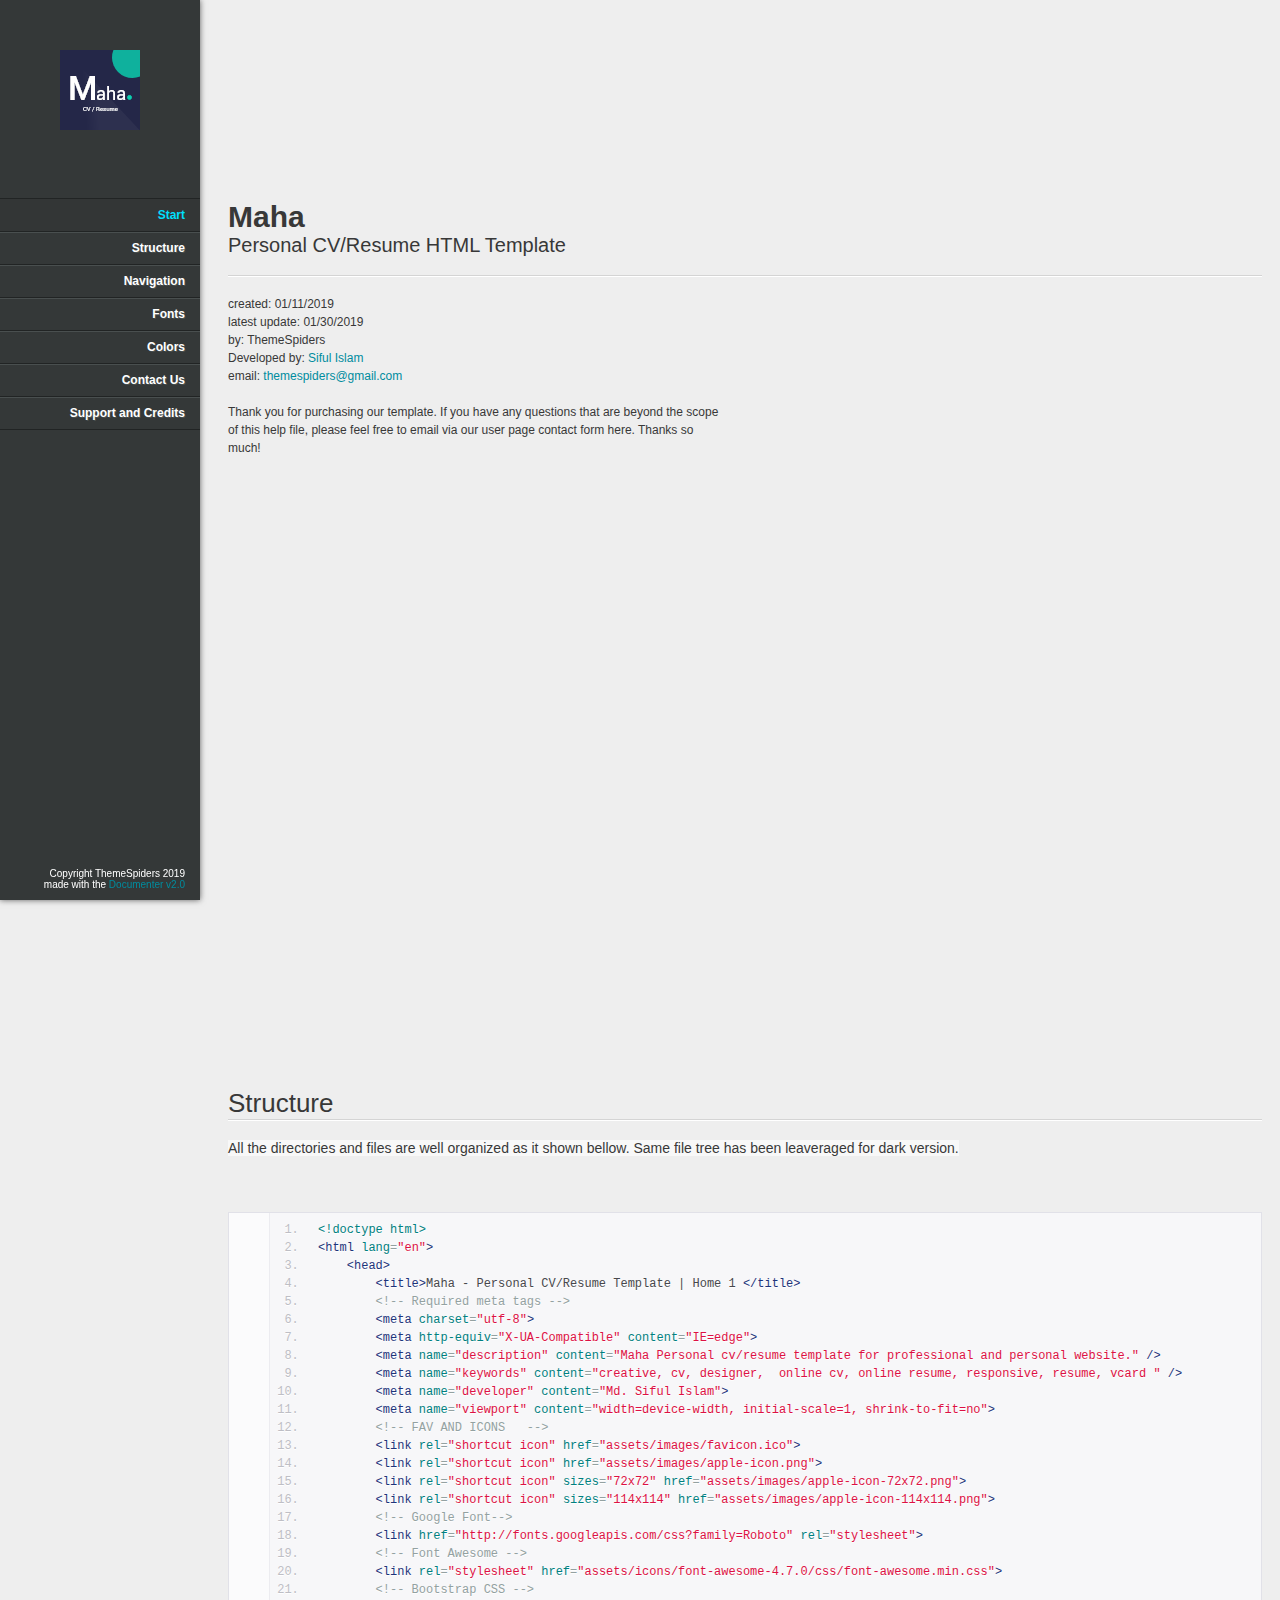
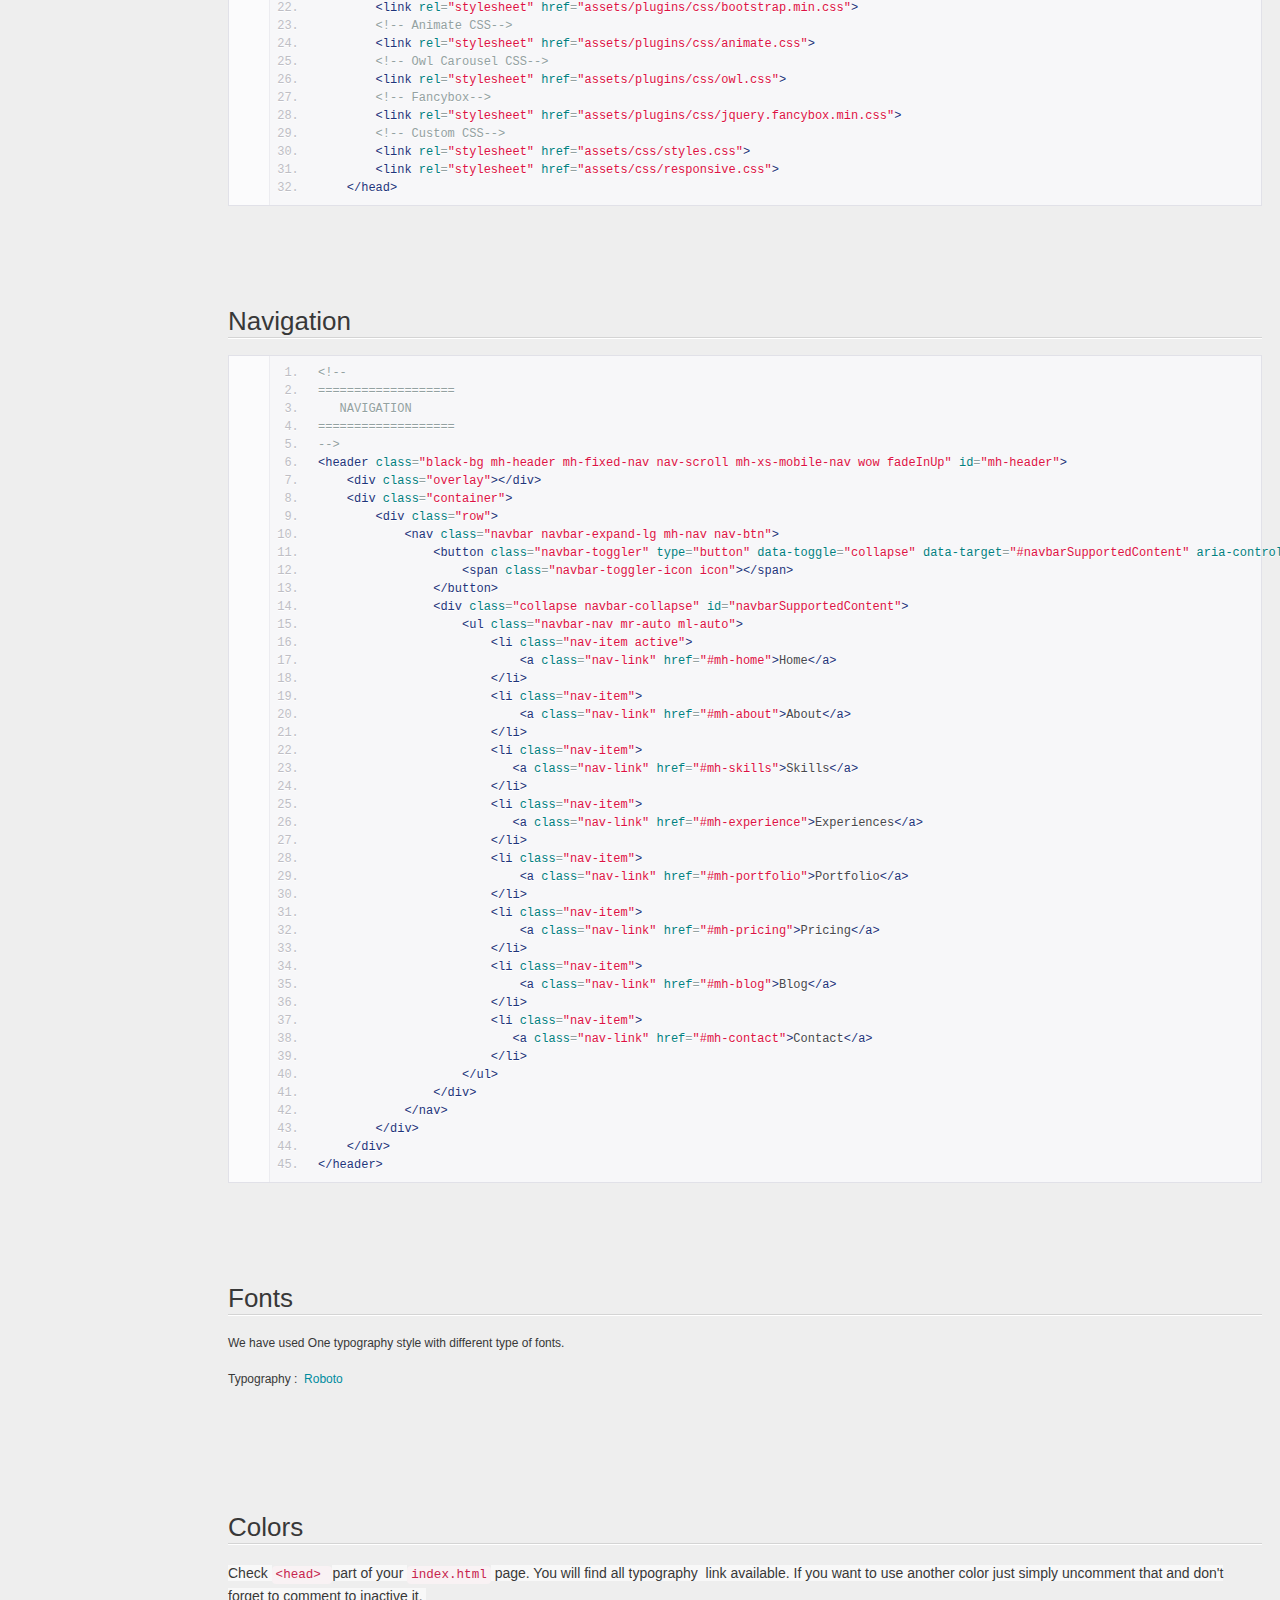
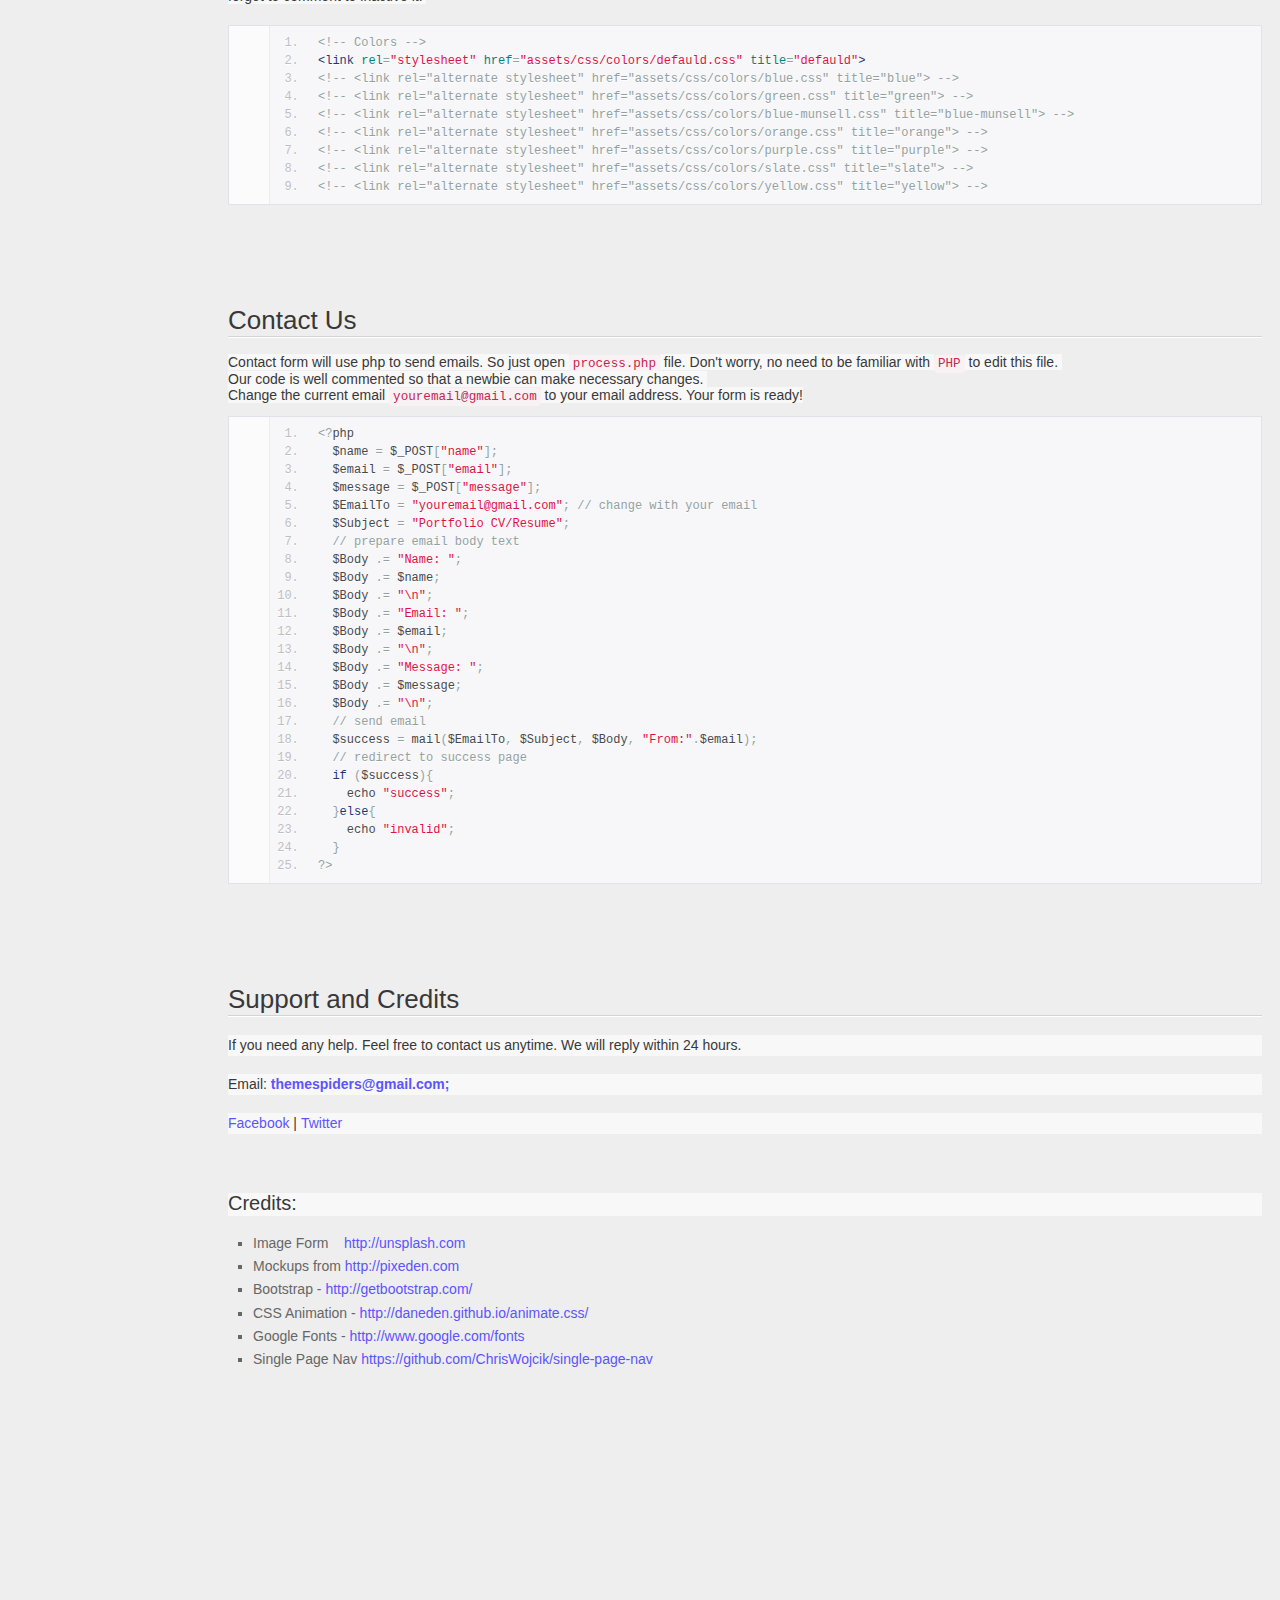
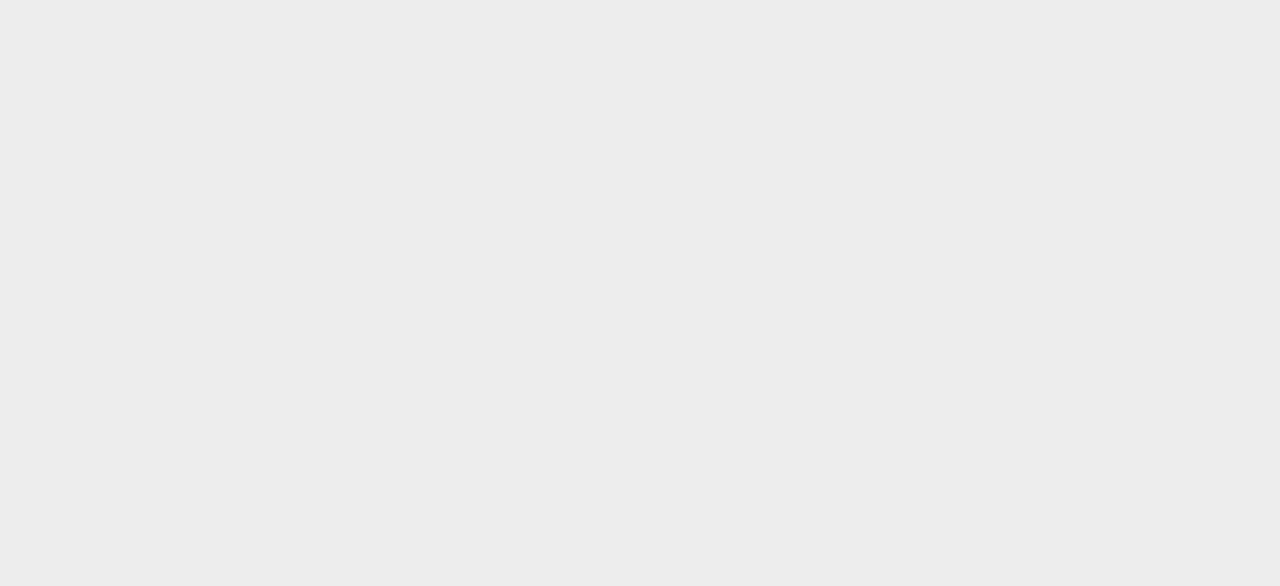
<file: documentation/index.html>
<!doctype html>  
<!--[if IE 6 ]><html lang="en-us" class="ie6"> <![endif]-->
<!--[if IE 7 ]><html lang="en-us" class="ie7"> <![endif]-->
<!--[if IE 8 ]><html lang="en-us" class="ie8"> <![endif]-->
<!--[if (gt IE 7)|!(IE)]><!-->
<html lang="en-us"><!--<![endif]-->

<!-- Mirrored from cvresumetemplate.com/maha-personal-cv-resume-html-template/documentation/index.html by HTTrack Website Copier/3.x [XR&CO'2014], Sat, 07 Sep 2019 05:36:10 GMT -->
<head>
	<meta charset="utf-8">
	
	<title>Maha - Personal CV/Resume HTML Template</title>
	
    <meta name="description" content="Maha Personal cv/resume template for professional and personal website." />
    <meta name="keywords" content="creative, cv, designer,  online cv, online resume, powerful portfolio, professional, professional resume, responsive, resume, vcard " />
    <meta name="developer" content="Md. Siful Islam">
	<meta name="date" content="2019-01-30T00:00:00+01:00">	
	<link rel="stylesheet" href="assets/css/documenter_style.css" media="all">
	<link rel="stylesheet" href="assets/js/google-code-prettify/prettify.css" media="screen">
	<script src="assets/js/google-code-prettify/prettify.js"></script>	
	<script src="assets/js/jquery.js"></script>	
	<script src="assets/js/smoothscroll.js"></script>
	<script src="assets/js/jquery.easing.js"></script>
	
	<script>document.createElement('section');var duration='854',easing='swing';</script>
	<script src="assets/js/script.js"></script>
	
	<style>
		html{background-color:#EEEEEE;color:#383838;}
		::-moz-selection{background:#333636;color:#00DFFC;}
		::selection{background:#333636;color:#00DFFC;}
		#documenter_sidebar #documenter_logo{background-image:url(assets/images/image_1.png);}
		a{color:#008C9E;}
		.btn {
			border-radius:3px;
		}
		.btn-primary {
			  background-image: -moz-linear-gradient(top, #008C9E, #006673);
			  background-image: -ms-linear-gradient(top, #008C9E, #006673);
			  background-image: -webkit-gradient(linear, 0 0, 0 008C9E%, from(#343838), to(#006673));
			  background-image: -webkit-linear-gradient(top, #008C9E, #006673);
			  background-image: -o-linear-gradient(top, #008C9E, #006673);
			  background-image: linear-gradient(top, #008C9E, #006673);
			  filter: progid:DXImageTransform.Microsoft.gradient(startColorstr='#008C9E', endColorstr='#006673', GradientType=0);
			  border-color: #006673 #006673 #bfbfbf;
			  color:#FFFFFF;
		}
		.btn-primary:hover,
		.btn-primary:active,
		.btn-primary.active,
		.btn-primary.disabled,
		.btn-primary[disabled] {
		  border-color: #008C9E #008C9E #bfbfbf;
		  background-color: #006673;
		}
		hr{border-top:1px solid #D4D4D4;border-bottom:1px solid #FFFFFF;}
		#documenter_sidebar, #documenter_sidebar ul a{background-color:#343838;color:#FFFFFF;http://demo.themespiders.com/praxis-app-landing-template/assets/images/black-home-bg.jpg}
		#documenter_sidebar ul a{-webkit-text-shadow:1px 1px 0px #494F4F;-moz-text-shadow:1px 1px 0px #494F4F;text-shadow:1px 1px 0px #494F4F;}
		#documenter_sidebar ul{border-top:1px solid #212424;}
		#documenter_sidebar ul a{border-top:1px solid #494F4F;border-bottom:1px solid #212424;color:#FFFFFF;}
		#documenter_sidebar ul a:hover{background:#333636;color:#00DFFC;border-top:1px solid #333636;}
		#documenter_sidebar ul a.current{background:#333636;color:#00DFFC;border-top:1px solid #333636;}
		#documenter_copyright{display:block !important;visibility:visible !important;}
	</style>
	
</head>
<body class="documenter-project-maha-cv-resume">
	<div id="documenter_sidebar">
		<a href="#documenter_cover" id="documenter_logo"></a>
		<ul id="documenter_nav">
			<li><a class="current" href="#documenter_cover">Start</a></li>
				
			<li><a href="#structure" title="Structure">Structure</a></li>
			<li><a href="#navigation" title="Navigation">Navigation</a></li>
			<li><a href="#fonts" title="Fonts">Fonts</a></li>
			<li><a href="#colors" title="Colors">Colors</a></li>
			<li><a href="#contact_us" title="Contact Us">Contact Us</a></li>
			<li><a href="#support_and_credits" title="Support and Credits">Support and Credits</a></li>

		</ul>
		<div id="documenter_copyright">Copyright ThemeSpiders 2019<br>
		made with the <a href="http://rxa.li/documenter">Documenter v2.0</a> 
		</div>
	</div>
	<div id="documenter_content">
	<section id="documenter_cover">
	<h1>Maha</h1>
	<h2>Personal CV/Resume HTML Template</h2>
	<div id="documenter_buttons">
		
	</div>
	<hr>
	<ul>
	<li>created: 01/11/2019</li>
	<li>latest update: 01/30/2019</li>
	<li>by: ThemeSpiders</li>
	<li>Developed by: <a href="sifulislam.html">Siful Islam</a></li>
	<li><a href="#"></a></li>
	<li>email: <a href="mailto:&#116;&#104;&#101;&#109;&#101;&#115;&#112;&#105;&#100;&#101;&#114;&#115;&#64;&#103;&#109;&#97;&#105;&#108;&#46;&#99;&#111;&#109;">&#116;&#104;&#101;&#109;&#101;&#115;&#112;&#105;&#100;&#101;&#114;&#115;&#64;&#103;&#109;&#97;&#105;&#108;&#46;&#99;&#111;&#109;</a></li>
	</ul>
	<p>Thank you for purchasing our template. 
If you have any questions that are beyond the scope of this help file, please feel free to email via our user page contact form here. Thanks so much!</p>
	</section>
	
	<section id="structure">
	<div class="page-header"><h3>Structure</h3><hr class="notop"></div>
<p>
	<span style="color: rgb(56, 56, 56); font-family: Arial, verdana, arial, sans-serif; font-size: 14px; background-color: rgb(248, 248, 248);">All the directories and files are well organized as it shown bellow. Same file tree has been leaveraged for dark version.</span></p>
<p>
	&nbsp;</p>
<pre class="prettyprint lang-html linenums">
&lt;!doctype html&gt;
&lt;html lang=&quot;en&quot;&gt;
    &lt;head&gt;
        &lt;title&gt;Maha - Personal CV/Resume Template | Home 1 &lt;/title&gt;
        &lt;!-- Required meta tags --&gt;
        &lt;meta charset=&quot;utf-8&quot;&gt;
        &lt;meta http-equiv=&quot;X-UA-Compatible&quot; content=&quot;IE=edge&quot;&gt;
        &lt;meta name=&quot;description&quot; content=&quot;Maha Personal cv/resume template for professional and personal website.&quot; /&gt;
        &lt;meta name=&quot;keywords&quot; content=&quot;creative, cv, designer,  online cv, online resume, responsive, resume, vcard &quot; /&gt;
        &lt;meta name=&quot;developer&quot; content=&quot;Md. Siful Islam&quot;&gt;
        &lt;meta name=&quot;viewport&quot; content=&quot;width=device-width, initial-scale=1, shrink-to-fit=no&quot;&gt;
        &lt;!-- FAV AND ICONS   --&gt;
        &lt;link rel=&quot;shortcut icon&quot; href=&quot;assets/images/favicon.ico&quot;&gt;
        &lt;link rel=&quot;shortcut icon&quot; href=&quot;assets/images/apple-icon.png&quot;&gt;
        &lt;link rel=&quot;shortcut icon&quot; sizes=&quot;72x72&quot; href=&quot;assets/images/apple-icon-72x72.png&quot;&gt;
        &lt;link rel=&quot;shortcut icon&quot; sizes=&quot;114x114&quot; href=&quot;assets/images/apple-icon-114x114.png&quot;&gt;
        &lt;!-- Google Font--&gt;
        &lt;link href=&quot;http://fonts.googleapis.com/css?family=Roboto&quot; rel=&quot;stylesheet&quot;&gt;
        &lt;!-- Font Awesome --&gt;
        &lt;link rel=&quot;stylesheet&quot; href=&quot;assets/icons/font-awesome-4.7.0/css/font-awesome.min.css&quot;&gt;
        &lt;!-- Bootstrap CSS --&gt;
        &lt;link rel=&quot;stylesheet&quot; href=&quot;assets/plugins/css/bootstrap.min.css&quot;&gt;
        &lt;!-- Animate CSS--&gt;
        &lt;link rel=&quot;stylesheet&quot; href=&quot;assets/plugins/css/animate.css&quot;&gt;
        &lt;!-- Owl Carousel CSS--&gt;
        &lt;link rel=&quot;stylesheet&quot; href=&quot;assets/plugins/css/owl.css&quot;&gt;
        &lt;!-- Fancybox--&gt;
        &lt;link rel=&quot;stylesheet&quot; href=&quot;assets/plugins/css/jquery.fancybox.min.css&quot;&gt;
        &lt;!-- Custom CSS--&gt;
        &lt;link rel=&quot;stylesheet&quot; href=&quot;assets/css/styles.css&quot;&gt;
        &lt;link rel=&quot;stylesheet&quot; href=&quot;assets/css/responsive.css&quot;&gt;
    &lt;/head&gt;</pre>

</section>
<section id="navigation">
	<div class="page-header"><h3>Navigation</h3><hr class="notop"></div>
<pre class="prettyprint lang-html linenums">
​&lt;!--
===================
   NAVIGATION
===================
--&gt;
&lt;header class=&quot;black-bg mh-header mh-fixed-nav nav-scroll mh-xs-mobile-nav wow fadeInUp&quot; id=&quot;mh-header&quot;&gt;
    &lt;div class=&quot;overlay&quot;&gt;&lt;/div&gt;
    &lt;div class=&quot;container&quot;&gt;
        &lt;div class=&quot;row&quot;&gt;
            &lt;nav class=&quot;navbar navbar-expand-lg mh-nav nav-btn&quot;&gt;
                &lt;button class=&quot;navbar-toggler&quot; type=&quot;button&quot; data-toggle=&quot;collapse&quot; data-target=&quot;#navbarSupportedContent&quot; aria-controls=&quot;navbarSupportedContent&quot; aria-expanded=&quot;false&quot; aria-label=&quot;Toggle navigation&quot;&gt;
                    &lt;span class=&quot;navbar-toggler-icon icon&quot;&gt;&lt;/span&gt;
                &lt;/button&gt;
                &lt;div class=&quot;collapse navbar-collapse&quot; id=&quot;navbarSupportedContent&quot;&gt;
                    &lt;ul class=&quot;navbar-nav mr-auto ml-auto&quot;&gt;
                        &lt;li class=&quot;nav-item active&quot;&gt;
                            &lt;a class=&quot;nav-link&quot; href=&quot;#mh-home&quot;&gt;Home&lt;/a&gt;
                        &lt;/li&gt;
                        &lt;li class=&quot;nav-item&quot;&gt;
                            &lt;a class=&quot;nav-link&quot; href=&quot;#mh-about&quot;&gt;About&lt;/a&gt;
                        &lt;/li&gt;
                        &lt;li class=&quot;nav-item&quot;&gt;
                           &lt;a class=&quot;nav-link&quot; href=&quot;#mh-skills&quot;&gt;Skills&lt;/a&gt;
                        &lt;/li&gt;                                
                        &lt;li class=&quot;nav-item&quot;&gt;
                           &lt;a class=&quot;nav-link&quot; href=&quot;#mh-experience&quot;&gt;Experiences&lt;/a&gt;
                        &lt;/li&gt;                                
                        &lt;li class=&quot;nav-item&quot;&gt;
                            &lt;a class=&quot;nav-link&quot; href=&quot;#mh-portfolio&quot;&gt;Portfolio&lt;/a&gt;
                        &lt;/li&gt;                               
                        &lt;li class=&quot;nav-item&quot;&gt;
                            &lt;a class=&quot;nav-link&quot; href=&quot;#mh-pricing&quot;&gt;Pricing&lt;/a&gt;
                        &lt;/li&gt;
                        &lt;li class=&quot;nav-item&quot;&gt;
                            &lt;a class=&quot;nav-link&quot; href=&quot;#mh-blog&quot;&gt;Blog&lt;/a&gt;
                        &lt;/li&gt;
                        &lt;li class=&quot;nav-item&quot;&gt;
                           &lt;a class=&quot;nav-link&quot; href=&quot;#mh-contact&quot;&gt;Contact&lt;/a&gt;
                        &lt;/li&gt;
                    &lt;/ul&gt;
                &lt;/div&gt;
            &lt;/nav&gt;
        &lt;/div&gt;
    &lt;/div&gt;
&lt;/header&gt;​</pre>
</section>
<section id="fonts">
	<div class="page-header"><h3>Fonts</h3><hr class="notop"></div>
<p>
	We have used One typography style with different type of fonts.</p>
<p>
	Typography :&nbsp; <a href="https://fonts.google.com/specimen/Roboto">Roboto</a><br>
	&nbsp;</p>
</section>
<section id="colors">
	<div class="page-header"><h3>Colors</h3><hr class="notop"></div>
<p>
	<span style="margin: 0px; padding: 0px; border: 0px; outline: 0px; font-size: 14px; font-family: Arial, verdana, arial, sans-serif; vertical-align: baseline; color: rgb(56, 56, 56); line-height: 21px; background-color: rgb(248, 248, 248);">Check&nbsp;</span><code style="margin: 0px; padding: 2px 4px; border: 0px; outline: 0px; font-size: 12.6px; font-family: &quot;Courier New&quot;, Courier, monospace; vertical-align: baseline; color: rgb(199, 37, 78); border-radius: 4px; line-height: 21px; background-color: rgb(249, 242, 244);">&lt;head&gt;&nbsp;</code><span style="margin: 0px; padding: 0px; border: 0px; outline: 0px; font-size: 14px; font-family: Arial, verdana, arial, sans-serif; vertical-align: baseline; color: rgb(56, 56, 56); line-height: 21px; background-color: rgb(248, 248, 248);">part of your&nbsp;</span><code style="margin: 0px; padding: 2px 4px; border: 0px; outline: 0px; font-size: 12.6px; font-family: &quot;Courier New&quot;, Courier, monospace; vertical-align: baseline; color: rgb(199, 37, 78); border-radius: 4px; line-height: 21px; background-color: rgb(249, 242, 244);">index.html</code><span style="margin: 0px; padding: 0px; border: 0px; outline: 0px; font-size: 14px; font-family: Arial, verdana, arial, sans-serif; vertical-align: baseline; color: rgb(56, 56, 56); line-height: 21px; background-color: rgb(248, 248, 248);">&nbsp;page. You will find all t</span><span style="margin: 0px; padding: 0px; border: 0px; outline: 0px; font-size: 14px; font-family: Arial, verdana, arial, sans-serif; vertical-align: baseline; color: rgb(56, 56, 56); line-height: 21px; background-color: rgb(248, 248, 248);">ypography&nbsp;</span><span style="margin: 0px; padding: 0px; border: 0px; outline: 0px; font-size: 14px; font-family: Arial, verdana, arial, sans-serif; vertical-align: baseline; color: rgb(56, 56, 56); line-height: 21px; background-color: rgb(248, 248, 248);">&nbsp;link available.&nbsp;</span><span style="margin: 0px; padding: 0px; border: 0px; outline: 0px; font-size: 14px; font-family: Arial, verdana, arial, sans-serif; vertical-align: baseline; color: rgb(56, 56, 56); line-height: 21px; background-color: rgb(248, 248, 248);">If you want to use another color just simply uncomment that and don&#39;t forget to comment</span><span style="margin: 0px; padding: 0px; border: 0px; outline: 0px; font-size: 14px; font-family: Arial, verdana, arial, sans-serif; vertical-align: baseline; color: rgb(56, 56, 56); line-height: 21px; background-color: rgb(248, 248, 248);">&nbsp;to inactive it.&nbsp;</span></p>
<pre class="prettyprint lang-html linenums">
&lt;!-- Colors --&gt;
&lt;link rel=&quot;stylesheet&quot; href=&quot;assets/css/colors/defauld.css&quot; title=&quot;defauld&quot;&gt;
&lt;!-- &lt;link rel=&quot;alternate stylesheet&quot; href=&quot;assets/css/colors/blue.css&quot; title=&quot;blue&quot;&gt; --&gt;
&lt;!-- &lt;link rel=&quot;alternate stylesheet&quot; href=&quot;assets/css/colors/green.css&quot; title=&quot;green&quot;&gt; --&gt;
&lt;!-- &lt;link rel=&quot;alternate stylesheet&quot; href=&quot;assets/css/colors/blue-munsell.css&quot; title=&quot;blue-munsell&quot;&gt; --&gt;
&lt;!-- &lt;link rel=&quot;alternate stylesheet&quot; href=&quot;assets/css/colors/orange.css&quot; title=&quot;orange&quot;&gt; --&gt;
&lt;!-- &lt;link rel=&quot;alternate stylesheet&quot; href=&quot;assets/css/colors/purple.css&quot; title=&quot;purple&quot;&gt; --&gt;
&lt;!-- &lt;link rel=&quot;alternate stylesheet&quot; href=&quot;assets/css/colors/slate.css&quot; title=&quot;slate&quot;&gt; --&gt;
&lt;!-- &lt;link rel=&quot;alternate stylesheet&quot; href=&quot;assets/css/colors/yellow.css&quot; title=&quot;yellow&quot;&gt; --&gt;</pre>
</section>
<section id="contact_us">
	<div class="page-header"><h3>Contact Us</h3><hr class="notop"></div>
<div>
	<span style="color: rgb(56, 56, 56); font-family: Arial, verdana, arial, sans-serif; font-size: 14px; background-color: rgb(248, 248, 248);">Contact form will use php to send emails. So just open&nbsp;</span><code style="margin: 0px; padding: 2px 4px; border: 0px; outline: 0px; font-weight: inherit; font-style: inherit; font-size: 12.6px; font-family: &quot;Courier New&quot;, Courier, monospace; vertical-align: baseline; color: rgb(199, 37, 78); border-radius: 4px; background-color: rgb(249, 242, 244);">process.php</code><span style="color: rgb(56, 56, 56); font-family: Arial, verdana, arial, sans-serif; font-size: 14px; background-color: rgb(248, 248, 248);">&nbsp;file. Don&#39;t worry, no need to be familiar with&nbsp;</span><code style="margin: 0px; padding: 2px 4px; border: 0px; outline: 0px; font-weight: inherit; font-style: inherit; font-size: 12.6px; font-family: &quot;Courier New&quot;, Courier, monospace; vertical-align: baseline; color: rgb(199, 37, 78); border-radius: 4px; background-color: rgb(249, 242, 244);">PHP</code><span style="color: rgb(56, 56, 56); font-family: Arial, verdana, arial, sans-serif; font-size: 14px; background-color: rgb(248, 248, 248);">&nbsp;to edit this file.&nbsp;</span></div>
<div>
	<span style="background-color: rgb(248, 248, 248); color: rgb(56, 56, 56); font-family: Arial, verdana, arial, sans-serif; font-size: 14px;">Our code is well commented so that a newbie can make necessary changes.&nbsp;</span></div>
<div>
	<span style="color: rgb(56, 56, 56); font-family: Arial, verdana, arial, sans-serif; font-size: 14px; background-color: rgb(248, 248, 248);">Change the current email&nbsp;</span><code style="margin: 0px; padding: 2px 4px; border: 0px; outline: 0px; font-weight: inherit; font-style: inherit; font-size: 12.6px; font-family: &quot;Courier New&quot;, Courier, monospace; vertical-align: baseline; color: rgb(199, 37, 78); border-radius: 4px; background-color: rgb(249, 242, 244);">&#121;&#111;&#117;&#114;&#101;&#109;&#97;&#105;&#108;&#64;&#103;&#109;&#97;&#105;&#108;&#46;&#99;&#111;&#109;</code><span style="color: rgb(56, 56, 56); font-family: Arial, verdana, arial, sans-serif; font-size: 14px; background-color: rgb(248, 248, 248);">&nbsp;to your email address. Your form is ready!</span></div>
<pre class="prettyprint lang-php linenums">
&lt;?php
  $name = $_POST[&quot;name&quot;];
  $email = $_POST[&quot;email&quot;];
  $message = $_POST[&quot;message&quot;];
  $EmailTo = &quot;&#121;&#111;&#117;&#114;&#101;&#109;&#97;&#105;&#108;&#64;&#103;&#109;&#97;&#105;&#108;&#46;&#99;&#111;&#109;&quot;; // change with your email
  $Subject = &quot;Portfolio CV/Resume&quot;;
  // prepare email body text
  $Body .= &quot;Name: &quot;;
  $Body .= $name;
  $Body .= &quot;\n&quot;; 
  $Body .= &quot;Email: &quot;;
  $Body .= $email;
  $Body .= &quot;\n&quot;;
  $Body .= &quot;Message: &quot;;
  $Body .= $message;
  $Body .= &quot;\n&quot;;
  // send email
  $success = mail($EmailTo, $Subject, $Body, &quot;From:&quot;.$email);
  // redirect to success page
  if ($success){
    echo &quot;success&quot;;
  }else{
    echo &quot;invalid&quot;;
  } 
?&gt;</pre>
</section>
<section id="support_and_credits">
	<div class="page-header"><h3>Support and Credits</h3><hr class="notop"></div>
<p style="margin: 18px 0px; padding: 0px; border: 0px; outline: 0px; font-size: 14px; font-family: Arial, verdana, arial, sans-serif; vertical-align: baseline; line-height: 1.5em; color: rgb(56, 56, 56); background-color: rgb(248, 248, 248);">
	If you need any help. Feel free to contact us anytime. We will reply within 24 hours.</p>
<p style="margin: 18px 0px; padding: 0px; border: 0px; outline: 0px; font-size: 14px; font-family: Arial, verdana, arial, sans-serif; vertical-align: baseline; line-height: 1.5em; color: rgb(56, 56, 56); background-color: rgb(248, 248, 248);">
	Email:&nbsp;<span style="margin: 0px; padding: 0px; border: 0px; outline: 0px; font-weight: 700; font-style: inherit; font-family: inherit; vertical-align: baseline;"><a href="mailto:&#116;&#104;&#101;&#109;&#101;&#115;&#112;&#105;&#100;&#101;&#114;&#115;&#64;&#103;&#109;&#97;&#105;&#108;&#46;&#99;&#111;&#109;;?subject=envato" style="margin: 0px; padding: 0px; border: 0px; outline: 0px; font-weight: inherit; font-style: inherit; font-family: inherit; vertical-align: baseline; color: rgb(92, 84, 255); text-decoration-line: none; cursor: pointer;">&#116;&#104;&#101;&#109;&#101;&#115;&#112;&#105;&#100;&#101;&#114;&#115;&#64;&#103;&#109;&#97;&#105;&#108;&#46;&#99;&#111;&#109;;</a></span></p>
<p style="margin: 18px 0px; padding: 0px; border: 0px; outline: 0px; font-size: 14px; font-family: Arial, verdana, arial, sans-serif; vertical-align: baseline; line-height: 1.5em; color: rgb(56, 56, 56); background-color: rgb(248, 248, 248);">
	<a href="https://www.facebook.com/siful.bd" style="margin: 0px; padding: 0px; border: 0px; outline: 0px; font-weight: inherit; font-style: inherit; font-family: inherit; vertical-align: baseline; color: rgb(92, 84, 255); text-decoration-line: none; cursor: pointer;">Facebook</a>&nbsp;|&nbsp;<a href="https://twitter.com/getsiful" style="margin: 0px; padding: 0px; border: 0px; outline: 0px; font-weight: inherit; font-style: inherit; font-family: inherit; vertical-align: baseline; color: rgb(92, 84, 255); text-decoration-line: none; cursor: pointer;">Twitter</a></p>
<h4 id="support_and_credits__nbsp">&nbsp;</h4>
<p style="margin: 18px 0px; padding: 0px; border: 0px; outline: 0px; font-size: 14px; font-family: Arial, verdana, arial, sans-serif; vertical-align: baseline; line-height: 1.5em; color: rgb(56, 56, 56); background-color: rgb(248, 248, 248);">
	<span style="margin: 0px; padding: 0px; border: 0px; outline: 0px; font-weight: inherit; font-style: inherit; font-size: 20px; font-family: inherit; vertical-align: baseline;">Credits:</span></p>
<ul style="margin: 0px 0px 18px 25px; padding-right: 0px; padding-left: 0px; border: 0px; outline: 0px; font-size: 13px; font-family: &quot;Helvetica Neue&quot;, Helvetica, Arial, sans-serif; vertical-align: baseline; line-height: 1; color: rgb(64, 64, 64); background-color: rgb(238, 238, 238);">
	<li style="margin: 0px 0px 5px; padding: 0px; border: 0px; outline: 0px; font-weight: inherit; font-style: inherit; font-size: 14px; font-family: inherit; vertical-align: baseline; list-style: square; line-height: 18.2px; color: rgb(102, 102, 102);">
		<div style="margin: 0px; padding: 0px; border: 0px; outline: 0px; font-weight: inherit; font-style: inherit; font-family: inherit; vertical-align: baseline;">
			<span style="font-family: inherit; font-style: inherit; font-weight: inherit; margin: 0px; padding: 0px; border: 0px; outline: 0px; vertical-align: baseline; line-height: 18.2px;">Image Form&nbsp;</span><span style="font-family: inherit; font-style: inherit; font-weight: inherit; margin: 0px; padding: 0px; border: 0px; outline: 0px; vertical-align: baseline; line-height: 18.2px;">&nbsp;</span><span style="font-family: inherit; font-style: inherit; font-weight: inherit; margin: 0px; padding: 0px; border: 0px; outline: 0px; vertical-align: baseline; line-height: 18.2px;">&nbsp;&nbsp;</span><a href="https://wrapbootstrap.com/out?u=http%3A%2F%2Funsplash.com" style="font-family: inherit; font-style: inherit; font-weight: inherit; margin: 0px; padding: 0px; border: 0px; outline: 0px; vertical-align: baseline; color: rgb(92, 84, 255); text-decoration-line: none; cursor: pointer; line-height: inherit;" target="_blank">http://unsplash.com</a></div>
	</li>
	<li style="margin: 0px 0px 5px; padding: 0px; border: 0px; outline: 0px; font-weight: inherit; font-style: inherit; font-size: 14px; font-family: inherit; vertical-align: baseline; list-style: square; line-height: 18.2px; color: rgb(102, 102, 102);">
		<span style="margin: 0px; padding: 0px; border: 0px; outline: 0px; font-weight: inherit; font-style: inherit; font-family: inherit; vertical-align: baseline; line-height: 18.2px;">Mockups from&nbsp;</span><a href="https://wrapbootstrap.com/out?u=http%3A%2F%2Fpixeden.com" style="margin: 0px; padding: 0px; border: 0px; outline: 0px; font-weight: inherit; font-style: inherit; font-family: inherit; vertical-align: baseline; color: rgb(92, 84, 255); text-decoration-line: none; cursor: pointer; line-height: inherit;" target="_blank">http://pixeden.com</a></li>
	<li style="margin: 0px 0px 5px; padding: 0px; border: 0px; outline: 0px; font-weight: inherit; font-style: inherit; font-size: 14px; font-family: inherit; vertical-align: baseline; list-style: square; line-height: 18.2px; color: rgb(102, 102, 102);">
		Bootstrap -&nbsp;<a href="http://getbootstrap.com/" style="margin: 0px; padding: 0px; border: 0px; outline: 0px; font-weight: inherit; font-style: inherit; font-family: inherit; vertical-align: baseline; color: rgb(92, 84, 255); text-decoration-line: none; cursor: pointer; line-height: inherit;" target="_blank">http://getbootstrap.com/</a></li>
	<li style="margin: 0px 0px 5px; padding: 0px; border: 0px; outline: 0px; font-weight: inherit; font-style: inherit; font-size: 14px; font-family: inherit; vertical-align: baseline; list-style: square; line-height: 18.2px; color: rgb(102, 102, 102);">
		CSS Animation -&nbsp;<a href="https://wrapbootstrap.com/out?u=http%3A%2F%2Fdaneden.github.io%2Fanimate.css%2F" style="margin: 0px; padding: 0px; border: 0px; outline: 0px; font-weight: inherit; font-style: inherit; font-family: inherit; vertical-align: baseline; color: rgb(92, 84, 255); text-decoration-line: none; cursor: pointer; line-height: inherit;" target="_blank">http://daneden.github.io/animate.css/</a></li>
	<li style="margin: 0px 0px 5px; padding: 0px; border: 0px; outline: 0px; font-weight: inherit; font-style: inherit; font-size: 14px; font-family: inherit; vertical-align: baseline; list-style: square; line-height: 18.2px; color: rgb(102, 102, 102);">
		Google Fonts -&nbsp;<a href="https://wrapbootstrap.com/out?u=http%3A%2F%2Fwww.google.com%2Ffonts" style="margin: 0px; padding: 0px; border: 0px; outline: 0px; font-weight: inherit; font-style: inherit; font-family: inherit; vertical-align: baseline; color: rgb(92, 84, 255); text-decoration-line: none; cursor: pointer; line-height: inherit;" target="_blank">http://www.google.com/fonts</a></li>
	<li style="margin: 0px 0px 5px; padding: 0px; border: 0px; outline: 0px; font-weight: inherit; font-style: inherit; font-size: 14px; font-family: inherit; vertical-align: baseline; list-style: square; line-height: 18.2px; color: rgb(102, 102, 102);">
		Single Page Nav&nbsp;<a href="https://github.com/ChrisWojcik/single-page-nav" style="margin: 0px; padding: 0px; border: 0px; outline: 0px; font-weight: inherit; font-style: inherit; font-family: inherit; vertical-align: baseline; color: rgb(92, 84, 255); text-decoration-line: none; cursor: pointer; line-height: inherit;" target="_blank">https://github.com/ChrisWojcik/single-page-nav</a></li>
</ul>
</section>

	</div>
</body>

<!-- Mirrored from cvresumetemplate.com/maha-personal-cv-resume-html-template/documentation/index.html by HTTrack Website Copier/3.x [XR&CO'2014], Sat, 07 Sep 2019 05:36:14 GMT -->
</html>
</file>
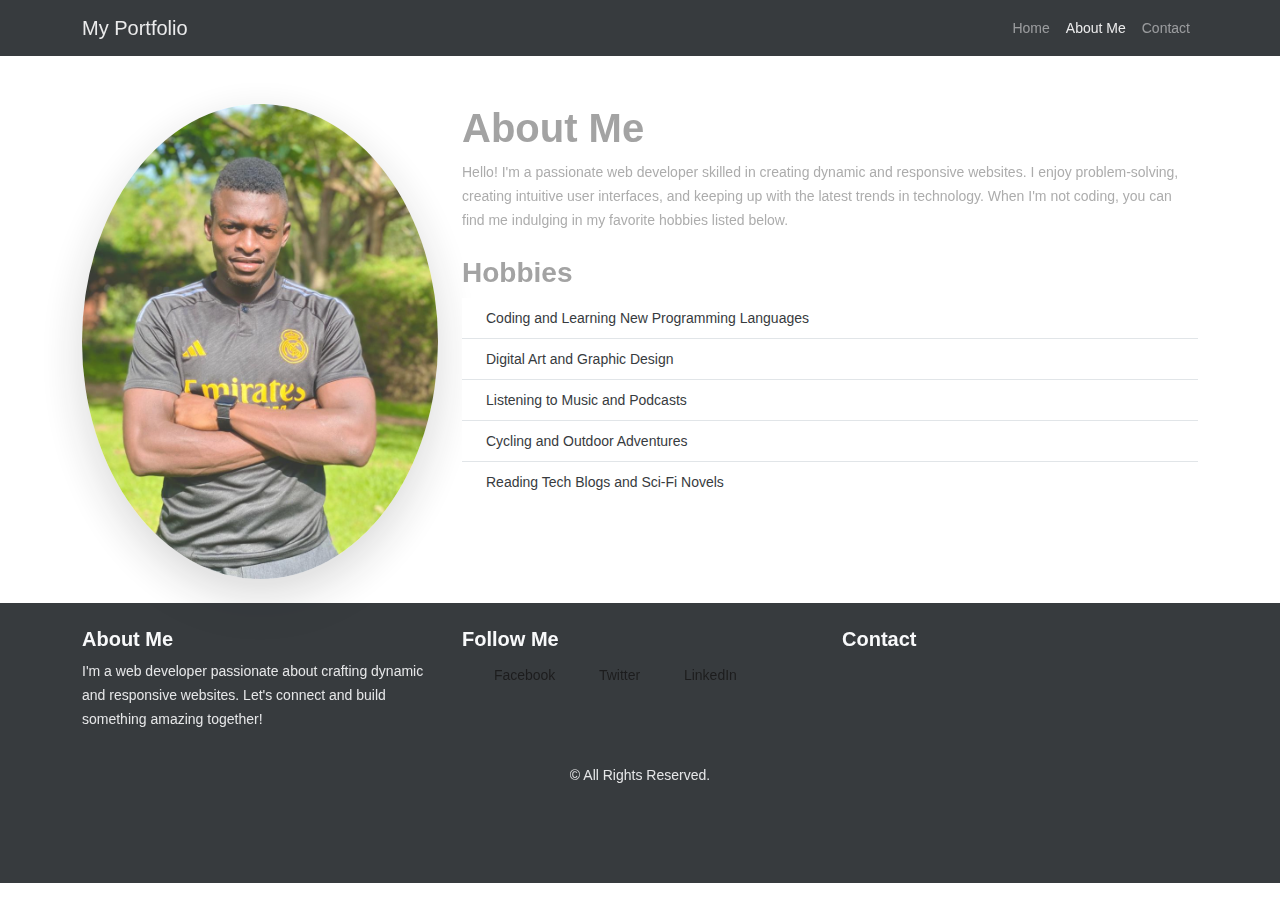
<file: about.html>
<!DOCTYPE html>
<html lang="en">
<head>
  <meta charset="UTF-8">
  <meta name="viewport" content="width=device-width, initial-scale=1.0">
  <title>About Me</title>
  <link href="https://cdn.jsdelivr.net/npm/bootstrap@5.3.0-alpha3/dist/css/bootstrap.min.css" rel="stylesheet">
  <link rel="stylesheet" href="assets/css/styles.css">
  <link href="https://cdnjs.cloudflare.com/ajax/libs/font-awesome/5.15.4/css/all.min.css" rel="stylesheet">
  <link href="https://cdnjs.cloudflare.com/ajax/libs/font-awesome/5.15.4/css/all.min.css" rel="stylesheet">

</head>
<body>
  <!-- Navbar -->
  <nav class="navbar navbar-expand-lg navbar-dark bg-dark">
    <div class="container">
      <a class="navbar-brand" href="index.html">My Portfolio</a>
      <button class="navbar-toggler" type="button" data-bs-toggle="collapse" data-bs-target="#navbarNav">
        <span class="navbar-toggler-icon"></span>
      </button>
      <div class="collapse navbar-collapse" id="navbarNav">
        <ul class="navbar-nav ms-auto">
          <li class="nav-item"><a class="nav-link" href="index.html">Home</a></li>
          <li class="nav-item"><a class="nav-link active" href="about.html">About Me</a></li>
          <li class="nav-item"><a class="nav-link" href="contact.html">Contact</a></li>
        </ul>
      </div>
    </div>
  </nav>

  
<div class="container mt-5">
    <div class="row">
      <div class="col-md-4">
        <img src="assets/images/me.jpg" class="img-fluid rounded-circle shadow-lg" alt="My Picture">
      </div>
      <div class="col-md-8">
        <h1>About Me</h1>
        <p>
          Hello! I'm a passionate web developer skilled in creating dynamic and responsive websites. I enjoy problem-solving, creating intuitive user interfaces, and keeping up with the latest trends in technology. When I'm not coding, you can find me indulging in my favorite hobbies listed below.
        </p>
        <h3 class="mt-4">Hobbies</h3>
    
<ul class="list-group list-group-flush" id="hobbyList">
    <li class="list-group-item d-flex align-items-center">

      <i class="bi bi-code-slash me-2"></i> Coding and Learning New Programming Languages
    </li>
    <li class="list-group-item d-flex align-items-center">
      <i class="bi bi-palette me-2"></i> Digital Art and Graphic Design
    </li>
    <li class="list-group-item d-flex align-items-center">

      <i class="bi bi-headphones me-2"></i> Listening to Music and Podcasts
    </li>

    <li class="list-group-item d-flex align-items-center">
      <i class="bi bi-bicycle me-2"></i> Cycling and Outdoor Adventures
    </li>
    <li class="list-group-item d-flex align-items-center">
      <i class="bi bi-book me-2"></i> Reading Tech Blogs and Sci-Fi Novels
    </li>
  </ul>
      </div>
    </div>
  </div>
 <!-- Footer -->
 <footer class="bg-dark text-light py-4 mt-4 " style="height: 280px;">
    <div class="container">
      <div class="row">
        <!-- About Section -->
        <div class="col-md-4">
          <h5>About Me</h5>
          <p>
            I'm a web developer passionate about crafting dynamic and responsive websites. Let's connect and build something amazing together!
          </p>
        </div>
  
        <!-- Social Media Links -->
        <div class="col-md-4">
          <h5>Follow Me</h5>
          <ul class="list-inline">
            <li class="list-inline-item">
              <a href="#" class="text-decoration-none">
                <i class="fa fa-facebook-square text-primary me-1" style="font-size: 1.5rem;"></i> Facebook
              </a>
            </li>
            <li class="list-inline-item">
              <a href="#" class="text-decoration-none">
                <i class="fa fa-twitter text-info me-1" style="font-size: 1.5rem;"></i> Twitter
              </a>
            </li>
            <li class="list-inline-item">
              <a href="#" class="text-decoration-none">
                <i class="fa fa-linkedin text-primary me-1" style="font-size: 1.5rem;"></i> LinkedIn
              </a>
            </li>
          </ul>
          
        </div>
  
        <!-- Contact Information -->
        <div class="col-md-4">
          <h5>Contact</h5>
        
         
        </div>
      </div>
  
      <!-- Copyright -->
      <div class="text-center mt-3">
        <p class="mb-0">
          &copy; <span id="currentYear"></span>  All Rights Reserved.
        </p>
      </div>
    </div>
  </footer>
</body>
<script src="https://cdn.jsdelivr.net/npm/bootstrap@5.3.0-alpha3/dist/js/bootstrap.bundle.min.js"></script>

<script>
 
  // Function to generate a random color
  function getRandomColor() {
    const letters = "0123456789ABCDEF";
    let color = "#";
    for (let i = 0; i < 6; i++) {
      color += letters[Math.floor(Math.random() * 16)];
    }
    return color;
  }

  // Select all list items
  const listItems = document.querySelectorAll("#hobbyList .list-group-item");

  // Add hover event listeners
  listItems.forEach((item) => {
    item.addEventListener("mouseenter", function () {
      const randomColor = getRandomColor();
      item.style.color = randomColor; // Change text color
    });

    item.addEventListener("mouseleave", function () {
      item.style.color = ""; // Reset text color
    });
  });

</script>
</html>
</file>
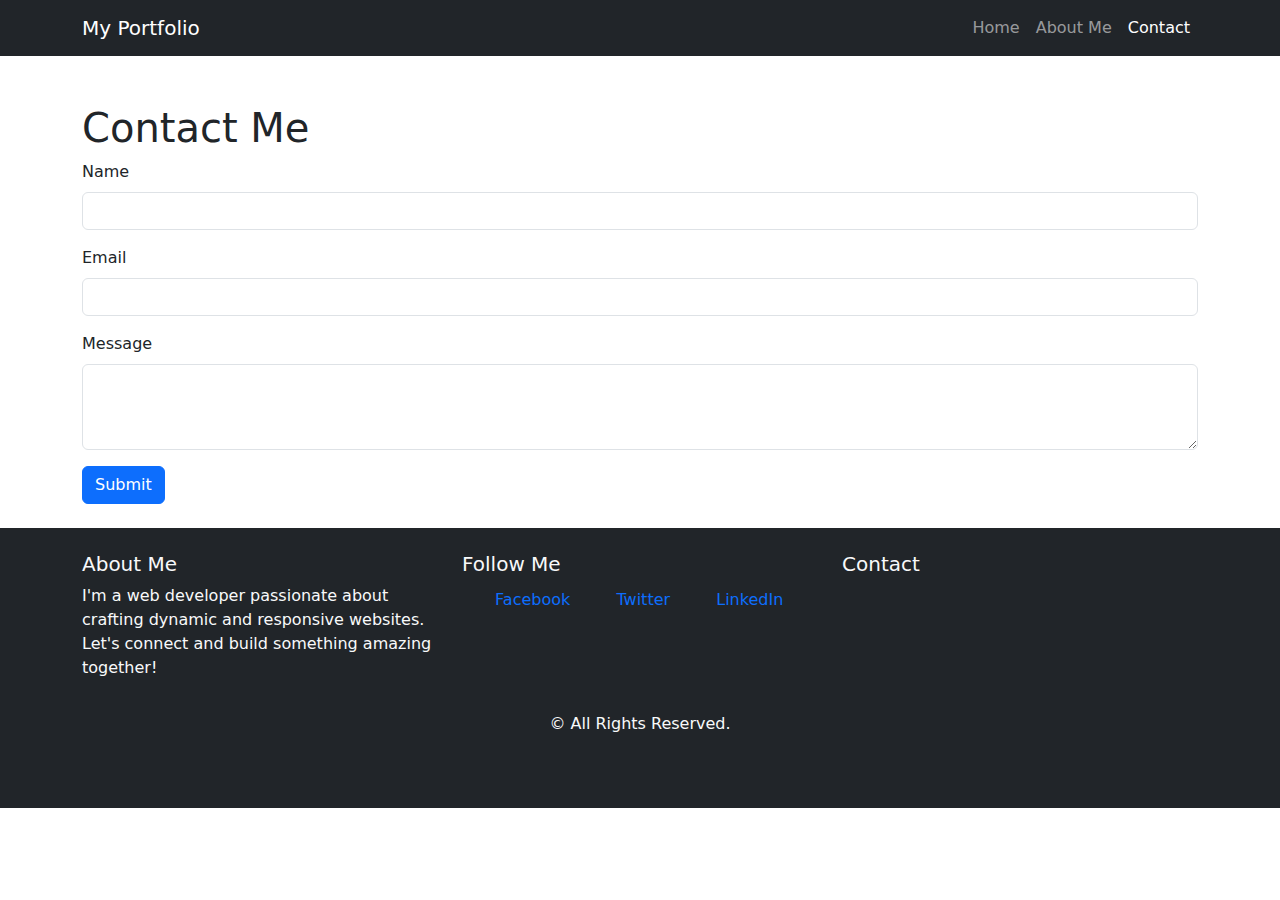
<file: contact.html>
<!DOCTYPE html>
<html lang="en">
<head>
  <meta charset="UTF-8">
  <meta name="viewport" content="width=device-width, initial-scale=1.0">
  <title>Contact</title>
  <link href="https://cdn.jsdelivr.net/npm/bootstrap@5.3.0-alpha3/dist/css/bootstrap.min.css" rel="stylesheet">
  <link href="https://cdnjs.cloudflare.com/ajax/libs/font-awesome/5.15.4/css/all.min.css" rel="stylesheet">
  <link href="https://cdnjs.cloudflare.com/ajax/libs/font-awesome/5.15.4/css/all.min.css" rel="stylesheet">

</head>
<body>
 
  <nav class="navbar navbar-expand-lg navbar-dark bg-dark">
    <div class="container">
      <a class="navbar-brand" href="index.html">My Portfolio</a>

      <button class="navbar-toggler" type="button" data-bs-toggle="collapse" data-bs-target="#navbarNav">
        <span class="navbar-toggler-icon"></span>
      </button>



      <div class="collapse navbar-collapse" id="navbarNav">
        <ul class="navbar-nav ms-auto">
          <li class="nav-item"><a class="nav-link" href="index.html">Home</a></li>
          <li class="nav-item"><a class="nav-link" href="about.html">About Me</a></li>
          <li class="nav-item"><a class="nav-link active" href="contact.html">Contact</a></li>
        </ul>
      </div>
    </div>
  </nav>






  <div class="container mt-5">
    <h1>Contact Me</h1>
    <form>
      <div class="mb-3">
        <label for="name" class="form-label">Name</label>
        <input type="text" class="form-control" id="name" required>
      </div>
      <div class="mb-3">
        <label for="email" class="form-label">Email</label>
        <input type="email" class="form-control" id="email" required>
      </div>

      
      <div class="mb-3">
        <label for="message" class="form-label">Message</label>
        <textarea class="form-control" id="message" rows="3" required></textarea>
      </div>
      <button type="submit" class="btn btn-primary">Submit</button>
    </form>
  </div>
 

   <!-- Footer -->
<footer class="bg-dark text-light py-4 mt-4 " style="height: 280px;">
    <div class="container">
      <div class="row">
        <!-- About Section -->
        <div class="col-md-4">
          <h5>About Me</h5>
          <p>


            I'm a web developer passionate about crafting dynamic and responsive websites. Let's connect and build something amazing together!
          </p>
        </div>
  
        <!-- Social Media Links -->
        <div class="col-md-4">
          <h5>Follow Me</h5>


          <ul class="list-inline">
            <li class="list-inline-item">
              <a href="#" class="text-decoration-none">
                <i class="fa fa-facebook-square text-primary me-1" style="font-size: 1.5rem;"></i> Facebook
              </a>
            </li>
            <li class="list-inline-item">
              <a href="#" class="text-decoration-none">
                <i class="fa fa-twitter text-info me-1" style="font-size: 1.5rem;"></i> Twitter
              </a>
            </li>
            <li class="list-inline-item">
              <a href="#" class="text-decoration-none">
                <i class="fa fa-linkedin text-primary me-1" style="font-size: 1.5rem;"></i> LinkedIn
              </a>
            </li>
          </ul>
          
        </div>
  
        <!-- Contact Information -->
        <div class="col-md-4">
          <h5>Contact</h5>
        
         
        </div>
      </div>
  
      <!-- Copyright -->
      <div class="text-center mt-3">
        <p class="mb-0">
            
          &copy; <span id="currentYear"></span>  All Rights Reserved.
        </p>
      </div>
    </div>
  </footer>
</body>
<script src="https://cdn.jsdelivr.net/npm/bootstrap@5.3.0-alpha3/dist/js/bootstrap.bundle.min.js"></script>
<script>
    document.querySelector('form').addEventListener('submit', (e) => {
    e.preventDefault();
    alert('Thank you for contacting me!');
  });
  
</script>

</html>
</file>
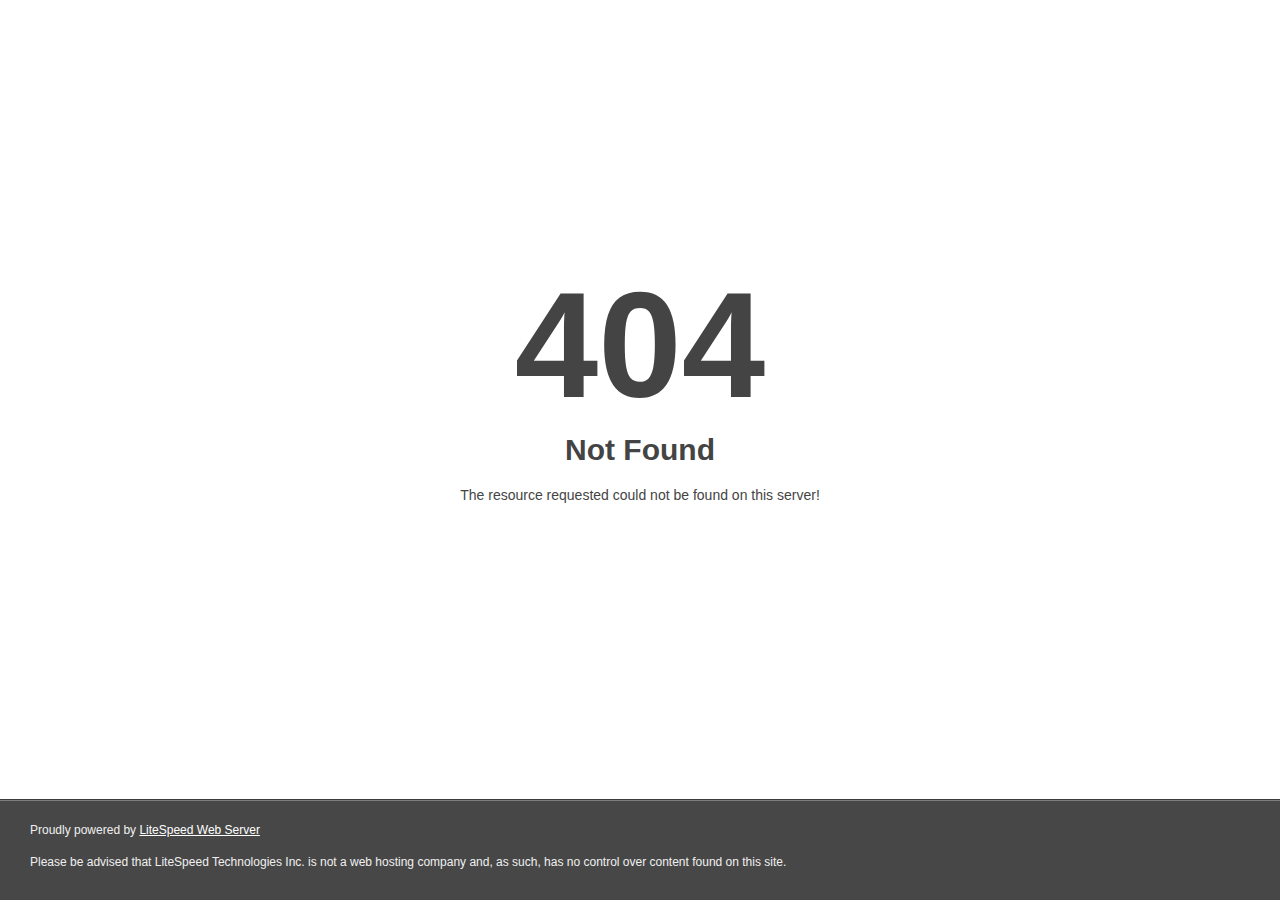
<file: documentation/sifulislam.html>
<!DOCTYPE html>
<html style="height:100%">
<head>
<meta name="viewport" content="width=device-width, initial-scale=1, shrink-to-fit=no">
<title> 404 Not Found
</title></head>
<body style="color: #444; margin:0;font: normal 14px/20px Arial, Helvetica, sans-serif; height:100%; background-color: #fff;">
<div style="height:auto; min-height:100%; ">     <div style="text-align: center; width:800px; margin-left: -400px; position:absolute; top: 30%; left:50%;">
        <h1 style="margin:0; font-size:150px; line-height:150px; font-weight:bold;">404</h1>
<h2 style="margin-top:20px;font-size: 30px;">Not Found
</h2>
<p>The resource requested could not be found on this server!</p>
</div></div><div style="color:#f0f0f0; font-size:12px;margin:auto;padding:0px 30px 0px 30px;position:relative;clear:both;height:100px;margin-top:-101px;background-color:#474747;border-top: 1px solid rgba(0,0,0,0.15);box-shadow: 0 1px 0 rgba(255, 255, 255, 0.3) inset;">
<br>Proudly powered by  <a style="color:#fff;" href="http://www.litespeedtech.com/error-page">LiteSpeed Web Server</a><p>Please be advised that LiteSpeed Technologies Inc. is not a web hosting company and, as such, has no control over content found on this site.</p></div></body></html>
</file>
<file: documentation/assets/css/documenter_style.css>
/*!
 * Documenter 2.0
 * http://rxa.li/documenter
 *
 * Copyright 2011, Xaver Birsak
 * http://revaxarts.com
 *
 */
html,body,div,span,applet,object,iframe,h1,h2,h3,h4,h5,h6,p,blockquote,a,abbr,acronym,address,big,cite,code,del,dfn,em,font,img,ins,kbd,q,s,samp,small,strike,strong,sub,sup,tt,var,dl,dt,dd,ol,ul,li,fieldset,form,label,legend,table,caption,tbody,tfoot,thead,tr,th,td{
	margin:0;
	padding:0;
	border:0;
	outline:0;
	font-weight:inherit;
	font-style:inherit;
	font-size:100%;
	font-family:inherit;
	vertical-align:baseline;
}
html { 
	font-size:101%;
	font-family:Arial,verdana,arial,sans-serif;
	font-size:12px;
	-webkit-text-size-adjust:none;
	color:#6F6F6F;
	background-color:#efefef;
}
body{
	min-height:100%;
	height:auto;
	width:100%;
}
footer, header, section {
	display:block;
}
a{ color:#6F6F6F; text-decoration:none; cursor:pointer; }
a:hover { text-decoration:underline }
p, ul, ol{
	margin:18px 0;
	line-height:1.5em;
}
li{
	list-style:none;
}
li.placeholder{
	height:70px;
	width:100%;
	font-size:16px;
}
hr { 
	display:block;
	height:0px;
	line-height:0px;
	border:0;
	border-top:1px solid #ddd;
	border-bottom:1px solid #aaa;
	margin:16px 0;
	padding:0;
	clear:both;
	float:none;
}
hr.notop{
	margin-top:0;
}
strong{
	font-weight:700;
}
#documenter_buttons{
	position:absolute;
	right:10px;
	margin-top:-30px;
}
.btn{
	cursor:pointer;
	width:auto;
	padding:7px 7px 8px;
	border-radius:3px;
	border:1px solid #ccc;
}
.btn:hover{
	border:1px solid #B1B4B0;
	box-shadow:0px 2px 2px rgba(0,0,0,0.1);
	-moz-box-shadow:0px 2px 2px rgba(0,0,0,0.1);
	-webkit-box-shadow:0px 2px 2px rgba(0,0,0,0.1);
	text-decoration:none;
}
.btn:active{
	border:1px solid #B1B4B0;
	box-shadow:inset 0px 2px 2px rgba(0,0,0,0.1);
	-moz-box-shadow:inset 0px 2px 2px rgba(0,0,0,0.1);
	-webkit-box-shadow:inset 0px 2px 2px rgba(0,0,0,0.1);
	background-color:#eee;
}

#documenter_content{
	position:absolute;
	right:18px;
	left:218px;
	padding-left:10px;
	padding-bottom:800px;
	min-height:100%;
	height:auto;
	z-index:1;
}
#documenter_sidebar{
	-moz-box-shadow:0 0 6px rgba(3,3,3,0.6);
	-webkit-box-shadow:0 0 6px rgba(3,3,3,0.6);
	box-shadow:0 0 6px rgba(3,3,3,0.6);
	position:fixed;
	left:0;
	width:200px;
	height:100%;
	min-height:100%;
	z-index:100;
}
#documenter_sidebar a{
	position:relative;
	z-index:100;
}
img{
	border:0;
}
#documenter_copyright{
	position:absolute;
	bottom:10px;
	font-size:10px;
	right:15px;
	width:200px;
	text-align:right;
	z-index:1
}
noscript{
	display:block;
	position:absolute;
	top:238px;
	margin:0 auto;
	width:800px;
	bottom:0;
	z-index:20;
}
noscript p{
	width:800px;
	font-size:20px;
	padding-top:20px;
	margin:0 auto;
	color:#4D4D4D;
}
.small{
	font-size:10px;
	letter-spacing:0;
}

/*----------------------------------------------------------------------*/
/* Sidebar
/*----------------------------------------------------------------------*/

#documenter_sidebar #documenter_logo{
	display:block;
	height:20%;
	max-height:200px;
	min-height:70px;
	width:200px;
	background-position:center center;
	background-repeat:no-repeat;
}
#documenter_sidebar ul{
	font-size:12px;
	font-weight:700;
	min-height:150px;
	height:75%;
	overflow:auto;
}

#documenter_sidebar ul li{
	text-align:right;
	padding:0;
}
#documenter_sidebar ul a{
	display:block;
	border-top:1px solid #ddd;
	border-bottom:1px solid #aaa;
	padding:6px 15px 7px 0;
	text-align:right;
}
#documenter_sidebar ul a:hover,#documenter_sidebar ul a.current{
	-webkit-text-shadow:none;
	-moz-text-shadow:none;
	text-shadow:none;
	text-decoration:none;
}
#documenter_sidebar ul li ul{
	border-top:0;
	font-size:10px;
	min-height:10px;
	height:auto;
	overflow:auto;
	margin:0;
	display:none;
}
#documenter_sidebar ul li ul li a{
	display:block;
	padding:4px 15px 5px 0;
	text-align:right;
}

/*----------------------------------------------------------------------*/
/* Content
/*----------------------------------------------------------------------*/

#documenter_cover{
	position:relative;
	height:800px;
	padding-top:200px !important;
}
#documenter_cover li{
	list-style:none !important;
	margin-left:0 !important;
}
#documenter_cover p{
	width:500px;
}
#documenter_content section{
	padding-top:70px;
}
#documenter_content h1{
	font-size:30px;
	font-weight:700;
}
#documenter_content h2{
	font-size:20px;
	margin-bottom:18px;
	font-weight:100;
}
#documenter_content h3{
	font-size:26px;
	margin:18px 0 0;
	font-weight:100;
}
#documenter_content h4{
	font-size:20px;
	margin:18px 0;
	font-weight:100;
}
#documenter_content h5{
	font-size:16px;
	margin:18px 0;
	font-weight:100;
}
#documenter_content h6{
	font-size:14px;
	margin:18px 0;
	font-weight:100;
}
#documenter_content p{
	margin:18px 0;
}
#documenter_content ol li{
	list-style:decimal;
	margin-left:36px;
}
#documenter_content ul li{
	list-style:square;
	margin-left:36px;
}
#documenter_content dl{
}
#documenter_content dl dt{
	padding-top:12px;
	font-weight:700;
	font-size:14px;
}
#documenter_content dl dd{
	padding-top:3px;
	margin-left:18px;
}
#documenter_content table{
	border-collapse:collapse;
}
#documenter_content table th{
	font-weight:700;
}
#documenter_content table th, #documenter_content table td{
	padding:3px;
	text-align:left;
}
#documenter_content code{
	font-family:"Courier New", Courier, monospace;
	font-size:12px;
}
#documenter_content .warning{
	padding:10px 10px 10px 30px;
	border:1px solid #D5D458;
	background-color:#F0FEB1;
	background-image:url(img/warning.png);
	background-repeat:no-repeat;
	background-position: 8px 11px;
}
#documenter_content .info{
	padding:10px 10px 10px 30px;
	border:1px solid #6AB3FF;
	background-color:#A3D0FF;
	background-image:url(img/info.png);
	background-repeat:no-repeat;
	background-position: 8px 11px;
}
#documenter_content div.alert {
  padding: 8px 35px 8px 14px;
  text-shadow: 0 1px 0 rgba(255, 255, 255, 0.5);
  background-color: #fcf8e3;
  border: 1px solid #fbeed5;
  -webkit-border-radius: 4px;
  -moz-border-radius: 4px;
  border-radius: 4px;
}
#documenter_content div.alert-success,#documenter_content  div.alert-success div.alert-heading {
  color: #468847;
}
#documenter_content div.alert-danger,#documenter_content  div.alert-error {
  background-color: #f2dede;
  border-color: #eed3d7;
}
#documenter_content div.alert-danger,
#documenter_content div.alert-error,
#documenter_content div.alert-danger div.alert-heading,
#documenter_content div.alert-error div.alert-heading {
  color: #b94a48;
}
#documenter_content div.alert-info {
  background-color: #d9edf7;
  border-color: #bce8f1;
}
#documenter_content div.alert-info,#documenter_content  div.alert-info div.alert-heading {
  color: #3a87ad;
}
#documenter_content div.alert-block {
  padding-top: 14px;
  padding-bottom: 14px;
}
#documenter_content div.alert-block > p,#documenter_content  div.alert-block > ul {
  margin-bottom: 0;
}
#documenter_content div.alert-block p + p {
  margin-top: 5px;
}





/*----------------------------------------------------------------------*/
/* Print Styles
/*----------------------------------------------------------------------*/

@media print {
	 * { background: transparent !important; color: black !important; text-shadow: none !important; filter:none !important;
	-ms-filter: none !important; } /* Black prints faster: sanbeiji.com/archives/953 */
	a, a:visited { color: #444 !important; text-decoration: underline; }
	a[href]:after { content: " (" attr(href) ")"; }
	abbr[title]:after { content: " (" attr(title) ")"; }
	.ir a:after, a[href^="javascript:"]:after, a[href^="#"]:after { content: ""; }  /* Don't show links for images, or javascript/internal links */
	pre, blockquote { border: 1px solid #999; page-break-inside: avoid; }
	thead { display: table-header-group; } /* css-discuss.incutio.com/wiki/Printing_Tables */
	tr, img { page-break-inside: avoid; }
	@page { margin: 0.5cm; }
	p, h2, h3 { orphans: 3; widows: 3; }
	h2, h3{ page-break-after: avoid; }
	hr { border-top:1px solid #000 !important;border-bottom:0 !important; }
	
	#documenter_sidebar{
		-moz-box-shadow:none;
		-webkit-box-shadow:none;
		box-shadow:none;
		position:absolute;
		left:10px;
		top:0;
		width:100%;
		margin-top:500px;
	}
	#documenter_sidebar ul:before { content: "Table of Contents"; }
	
	#documenter_sidebar ul{
		border:0 !important;
	}
	#documenter_sidebar ul li{
		border:0 !important;
		text-align:left;
	}
	#documenter_sidebar ul li a{
		border:0 !important;
		text-align:left;
		padding:4px;
	}
	#documenter_sidebar ul li a:hover{
		border:0 !important;
	}
	#documenter_sidebar #documenter_logo{
		display:none;
	}
	#documenter_sidebar #documenter_copyright{
		display:none;
	}
	#documenter_content{
		left:10px;
	}
	#documenter_cover{
		margin-bottom:300px;
	}
	#documenter_content .warning{
		background-image:url(img/warning.png) !important;
		background-repeat:no-repeat !important;
		background-position: 8px 11px !important;
	}
	#documenter_content .info{
		background-image:url(img/info.png) !important;
		background-repeat:no-repeat !important;
		background-position: 8px 11px !important;
	}
}
</file>
<file: documentation/assets/js/google-code-prettify/prettify.css>
.com { color: #93a1a1; }
.lit { color: #195f91; }
.pun, .opn, .clo { color: #93a1a1; }
.fun { color: #dc322f; }
.str, .atv { color: #D14; }
.kwd, .linenums .tag { color: #1e347b; }
.typ, .atn, .dec, .var { color: teal; }
.pln { color: #48484c; }

.prettyprint {
  padding: 8px;
  background-color: #f7f7f9;
  border: 1px solid #e1e1e8;
}
.prettyprint.linenums {
  -webkit-box-shadow: inset 40px 0 0 #fbfbfc, inset 41px 0 0 #ececf0;
     -moz-box-shadow: inset 40px 0 0 #fbfbfc, inset 41px 0 0 #ececf0;
          box-shadow: inset 40px 0 0 #fbfbfc, inset 41px 0 0 #ececf0;
}

/* Specify class=linenums on a pre to get line numbering */
ol.linenums {
  margin: 0 0 0 33px; /* IE indents via margin-left */
} 
ol.linenums li {
  padding-left: 12px;
  color: #bebec5;
  line-height: 18px;
  text-shadow: 0 1px 0 #fff;
}
</file>
<file: assets/css/styles.css>
/*------------- 
[Table of contents]

[ DEFULT INDEX NUMBER ]

1.  GENERAL CSS
2.  NAVBAR
4.  HOME
5.  SERVICE
6.  ABOUT
7.  TESTIMONIAL
8.  FAQ
9.  QUATE
10. SUBSCRIBE
11. PRICING
12. BLOG
13. FOOTER
14. COPYRIGHT


-------------------------------------------------------------------*/
/*------------------------------------------------------------------
[ Color codes ]
    
    [ Text and Background Color ]
        Main color 1:       #1c93e5     
        Main color 2:       #009688      
        Main color 3:       #9c27b0
        Main color 4:       #ff4081      
        Background 1:       #FFFFFF            
        Background 2:       #F6F6F6           
        Shadow color:       #000000;            

-------------------------------------------------------------------*/
/*------------------------------------------------------------------
[Typography]

    [ There are using two different font typography ]
        Typography 1: Roboto font;
        Typography 2: Montserrat font;

    [ Other Typography style are same ]
    Body :
        font-style:     normal;
        font-size:      15px;

    h2:
        font-size: 48px;
        line-height: 55px;

    h3:
        font-size: 30px;
        line-height: 40px;

    h4:
        font-size: 20px;
        font-weight: 600;

    p:  
        font-size: 18px;
        line-height: 30px;


-------------------------------------------------------------------*/
/*
================
 VARIABLES
================
*/
* {
  -webkit-font-smoothing: antialiased;
  -moz-osx-font-smoothing: grayscale; }

.shadow-1 {
  -webkit-box-shadow: 0 2px 5px 0 rgba(0, 0, 0, 0.16), 0 2px 10px 0 rgba(0, 0, 0, 0.12);
  -moz-box-shadow: 0 2px 5px 0 rgba(0, 0, 0, 0.16), 0 2px 10px 0 rgba(0, 0, 0, 0.12);
  box-shadow: 0 2px 5px 0 rgba(0, 0, 0, 0.16), 0 2px 10px 0 rgba(0, 0, 0, 0.12); }

/**
 * -------------------
 *  Defult CSS 
 * -------------------
 */
html {
  text-rendering: optimizeLegibility;
  -webkit-font-smoothing: antialiased; }

body {
  font-family: "roboto", sans-serif;
  font-size: 14px;
  font-style: none;
  line-height: 24px;
  font-weight: 500;
  overflow-x: hidden !important;
  text-align: left;
  position: relative;
  color: #999999;
  opacity: 0.9; }

h1, h2, h3, h4, h5, h6 {
  font-family: "roboto", sans-serif; }

p {
  opacity: 0.9; }

.nav li a {
  text-decoration: none !important;
  display: inline-block;
  cursor: pointer;
  padding: 0px;
  background-color: transparent;
  -moz-transition: color 0.3s ease;
  -o-transition: color 0.3s ease;
  -webkit-transition: color 0.3s ease;
  transition: color 0.3s ease; }
  .nav li a:hover {
    background-color: transparent; }
  .nav li a:focus {
    background-color: transparent;
    outline: 0 !important; }

a {
  text-decoration: none !important;
  cursor: pointer;
  padding: 0px;
  background-color: transparent;
  -moz-transition: color 0.3s ease;
  -o-transition: color 0.3s ease;
  -webkit-transition: color 0.3s ease;
  transition: color 0.3s ease;
  color: #000;
  opacity: 0.9; }
  a:hover {
    background-color: transparent; }
  a:focus {
    background-color: transparent;
    outline: 0 !important; }

.center {
  float: none;
  margin: 0 auto;
  text-align: center; }

/**
 * ---------------------
 *  Defult Halping Class
 * ---------------------
 */
.overflow {
  overflow: hidden; }

.relative {
  position: relative; }

.display-table {
  display: table;
  width: 100%;
  height: 100%; }

.display-flex {
  display: flex;
  flex: 1; }

.vertical-middle {
  display: table-cell;
  float: none;
  vertical-align: middle; }

/**
 * --------------------------------------
 *  Video Section Background Defult Style
 * --------------------------------------
 */
.section-video {
  position: fixed;
  top: 0;
  bottom: 0;
  left: 0;
  right: 0;
  min-height: 100%;
  min-width: 100%;
  overflow: hidden;
  z-index: -1; }
  .section-video .bgvid {
    position: absolute;
    top: 0;
    left: 0;
    min-height: 100%;
    min-width: 100%;
    background-size: cover;
    -o-background-size: cover;
    -moz-background-size: cover;
    -webkit-background-size: cover; }

.body-video-bg > .section-video {
  position: fixed;
  top: 0;
  left: 0; }

.section-title {
  text-align: center; }
  .section-title h3 {
    font-size: 30px;
    line-height: 40px;
    color: #fff;
    font-weight: bold;
    margin-bottom: 60px; }

/**
 * ------------------------------------
 *  Every Section Headline Defult Class
 * ------------------------------------
 */
.section-heading {
  display: block;
  margin: 0; }

.section-header {
  margin-bottom: 100px;
  text-align: center; }
  .section-header .sub-heading {
    font-size: 22px;
    line-height: 30px;
    font-weight: 300;
    text-transform: uppercase;
    margin: 0 0 10px 0; }
  .section-header.text-left,
  .section-header.text-left * {
    text-align: left; }
  .section-header.text-right,
  .section-header.text-right * {
    text-align: right; }

.section-header-separator {
  position: relative;
  width: 145px;
  margin: 5px auto;
  display: inline-block; }
  .section-header-separator .icon {
    font-size: 48px;
    text-align: center !important; }
  .section-header-separator::before, .section-header-separator::after {
    content: '';
    position: absolute;
    width: 57px;
    height: 2px;
    top: 25px; }
  .section-header-separator::before {
    left: 0; }
  .section-header-separator::after {
    right: 0; }

.v-middle {
  display: -webkit-flex;
  display: -moz-flex;
  display: -ms-flexbox;
  display: flex;
  align-items: center;
  -webkit-align-items: center;
  justify-content: center;
  -webkit-justify-content: center;
  flex-direction: row;
  -webkit-flex-direction: row; }

.mini-separator {
  padding: 20px 0; }
  
  section {
    //padding: 60px 0;
    //padding-bottom: 30px;
}

/**
 * ---------------------
 *   Defult Button Style
 * ---------------------
 */
.btn {
  -moz-transition: color 0.3s ease;
  -o-transition: color 0.3s ease;
  -webkit-transition: color 0.3s ease;
  transition: color 0.3s ease;
  outline: 0;
  padding: 8px 30px;
  font-weight: bold;
  border-radius: 20px; }
  .btn:last-child {
    margin-right: 0px !important; }
  .btn .icon {
    position: relative;
    top: 2px; }
    .btn .icon img {
      position: relative;
      top: -3px;
      width: 14px; }
  .btn.btn-fill {
    background-color: #0bceaf;
    color: #fff; }
  .btn.left-icon .icon {
    margin-right: 15px; }
  .btn.right-icon .icon {
    margin-left: 15px; }
  .btn.btn-border {
    background-color: transparent; }
  .btn.white-btn-border {
    background-color: transparent;
    border-color: #fff; }
  .btn.btn-round {
    padding: 15px;
    border-radius: 50%;
    width: 65px;
    height: 65px;
    font-size: 24px;
    text-align: center; }
    .btn.btn-round .icon {
      top: 7px; }
  .btn.apple, .btn.androad {
    -webkit-border-radius: 3px !important;
    -moz-border-radius: 3px !important;
    border-radius: 3px !important;
    padding: 9px 28px;
    height: 82px; }
    .btn.apple img, .btn.androad img {
      width: 35px;
      height: 100%;
      float: left; }
    .btn.apple .icon, .btn.androad .icon {
      font-size: 60px;
      float: left; }
    .btn.apple span, .btn.androad span {
      display: block;
      -moz-transition: color 0.3s ease;
      -o-transition: color 0.3s ease;
      -webkit-transition: color 0.3s ease;
      transition: color 0.3s ease; }
    .btn.apple .group, .btn.androad .group {
      float: right; }
    .btn.apple .big,
    .btn.apple .small, .btn.androad .big,
    .btn.androad .small {
      text-align: left;
      margin-left: 7px;
      line-height: 30px; }
    .btn.apple .big, .btn.androad .big {
      font-size: 24px;
      font-weight: 400; }
    .btn.apple .small, .btn.androad .small {
      font-size: 16px; }

.btn.active.focus,
.btn.active:focus,
.btn.focus,
.btn:active.focus,
.btn:active:focus,
.btn:focus {
  outline: thin dotted;
  outline: 0px auto -webkit-focus-ring-color !important;
  outline-offset: -2px; }

.btn-text-link {
  padding: 50px 0 0 0;
  text-align: center; }
  .btn-text-link a {
    margin-left: 10px; }

/** 
 * -----------------
 * Social Icon Style
 * -----------------
 */
.social-icon {
  display: inline-block; }
  .social-icon li {
    list-style: none;
    float: left;
    margin-bottom: 0px;
    margin-right: 8px; }
    .social-icon li a {
      text-align: center;
      width: 45px;
      height: 45px;
      padding: 10px;
      border-radius: 50%; }
    .social-icon li:last-child a {
      margin-right: 0px; }

/**
 * -----------------------------------
 * Subscription and contact  "MESSAGE"
 * -----------------------------------
 */
.subscription-success,
.subscription-failed,
.email-success,
.email-failed,
.email-loading {
  font-size: 15px;
  display: none;
  text-align: center !important;
  padding: 10px !important; }

.email-loading {
  color: #52B8FF; }
  .email-loading img {
    width: 15px;
    position: relative;
    top: -2px; }

.subscription-failed,
.email-failed {
  color: #FF5252 !important; }
  .subscription-failed .icon,
  .email-failed .icon {
    font-size: 20px;
    position: relative;
    top: 5px; }

.subscription-success,
.email-success {
  color: #56CC35; }

.subscription-failed .icon,
.email-failed .icon,
.subscription-success .icon,
.email-success .icon {
  font-size: 20px;
  position: relative;
  top: 5px; }

/**
 * ------------------
 * list
 * ------------------
 */
ul {
  margin: 0;
  padding: 0; }
  ul li {
    list-style-type: none; }

/**
 * =================
 * CONTAINER HALF CONTENT
 * =================
 */
.content-half {
  position: relative; }

.container-half-left {
  left: 0;
  background-position: center right; }

.container-half-right {
  right: 0;
  background-position: center left; }

.vertical-middle-content {
  display: -webkit-flex;
  display: -moz-flex;
  display: -ms-flexbox;
  display: flex;
  align-items: center;
  -webkit-align-items: center;
  justify-content: center;
  -webkit-justify-content: center;
  flex-direction: row;
  -webkit-flex-direction: row; }

/**
 * ---------------------------------
 *  Section Background Size Property
 * ---------------------------------
 */
.bg-cover {
  -webkit-background-size: cover;
  -moz-background-size: cover;
  -o-background-size: cover;
  background-size: cover;
  background-position: 50% 50%;
  background-attachment: initial;
  background-repeat: no-repeat; }

.dark-bg {
  background-color: #202026; }

.section-separator {
  padding: 100px 0; }

.home-section-separator {
  padding-top: 100px;
  padding-bottom: 200px; }

.bg-black {
  background-color: #000; }

.form-control {
  -webkit-box-shadow: 0 0px 2px 0 rgba(255, 255, 255, 0.16), 0 0px 2px 0 rgba(255, 255, 255, 0.12);
  -moz-box-shadow: 0 0px 2px 0 rgba(255, 255, 255, 0.16), 0 0px 2px 0 rgba(255, 255, 255, 0.12);
  box-shadow: 0 0px 2px 0 rgba(255, 255, 255, 0.16), 0 0px 2px 0 rgba(255, 255, 255, 0.12);
  background-color: transparent;
  border-color: transparent;
  margin-bottom: 20px;
  height: 50px;
  line-height: 50px; }
  .form-control:focus {
    -webkit-box-shadow: 0 0px 2px 0 rgba(255, 255, 255, 0.16), 0 0px 2px 0 rgba(255, 255, 255, 0.12);
    -moz-box-shadow: 0 0px 2px 0 rgba(255, 255, 255, 0.16), 0 0px 2px 0 rgba(255, 255, 255, 0.12);
    box-shadow: 0 0px 2px 0 rgba(255, 255, 255, 0.16), 0 0px 2px 0 rgba(255, 255, 255, 0.12);
    background-color: transparent; }

.p-200 {
  padding: 0 200px; }

.img-overlay {
  background-image: url(../images/footer-bg.png);
  background-size: cover;
  background-size: cover;
  background-repeat: no-repeat;
  margin: 0 auto;
  background-position: center center; }

.image-bg {
  background-size: cover;
  background-size: cover;
  background-repeat: no-repeat;
  margin: 0 auto;
  background-position: center center; }

.home-2-img {
  background-image: url(../images/home-bg-img.jpg); }

.featured-img-one {
  background-image: url(../images/home-bg-img.jpg); }

.featured-img-two {
  background-image: url(../images/extra-feature-bg.jpg); }

.map-image {
  background-image: url(../images/map-color-overlay.png); }

.mt-30 {
  margin-top: 30px; }

button {
  outline: 0; }
  button:hover {
    outline: 0; }
  button:focus {
    outline: 0; }

.btn {
  outline: 0; }
  .btn:hover {
    outline: 0; }
  .btn:focus {
    outline: 0; }

.round-image {
  border-radius: 50%; }

.form-control {
  padding: 20px;
  -webkit-box-shadow: 0 0px 2px 0 rgba(255, 255, 255, 0.8), 0 0px 1px 1px rgba(255, 255, 255, 0.8);
  -moz-box-shadow: 0 0px 2px 0 rgba(255, 255, 255, 0.8), 0 0px 1px 1px rgba(255, 255, 255, 0.8);
  box-shadow: 0 0px 2px 0 rgba(255, 255, 255, 0.8), 0 0px 1px 1px rgba(255, 255, 255, 0.8); }
  .form-control:focus {
    -webkit-box-shadow: 0 0px 2px 0 rgba(255, 255, 255, 0.8), 0 0px 1px 1px rgba(255, 255, 255, 0.8);
    -moz-box-shadow: 0 0px 2px 0 rgba(255, 255, 255, 0.8), 0 0px 1px 1px rgba(255, 255, 255, 0.8);
    box-shadow: 0 0px 2px 0 rgba(255, 255, 255, 0.8), 0 0px 1px 1px rgba(255, 255, 255, 0.8);
    border-color: transparent; }

.contact-message {
  -webkit-box-shadow: 0 0px 2px 0 rgba(255, 255, 255, 0.8), 0 0px 1px 1px rgba(255, 255, 255, 0.8);
  -moz-box-shadow: 0 0px 2px 0 rgba(255, 255, 255, 0.8), 0 0px 1px 1px rgba(255, 255, 255, 0.8);
  box-shadow: 0 0px 2px 0 rgba(255, 255, 255, 0.8), 0 0px 1px 1px rgba(255, 255, 255, 0.8);
  background-color: transparent;
  border-color: transparent;
  margin-bottom: 20px;
  width: 100%;
  padding: 20px;
  outline: 0; }
  .contact-message:focus {
    -webkit-box-shadow: 0 0px 2px 0 rgba(255, 255, 255, 0.8), 0 0px 1px 1px rgba(255, 255, 255, 0.8);
    -moz-box-shadow: 0 0px 2px 0 rgba(255, 255, 255, 0.8), 0 0px 1px 1px rgba(255, 255, 255, 0.8);
    box-shadow: 0 0px 2px 0 rgba(255, 255, 255, 0.8), 0 0px 1px 1px rgba(255, 255, 255, 0.8);
    border-color: transparent; }

/** 
 * -----------------
 * General CSS
 * -----------------
 */
.h1, .h2, .h3, .h4, .h5, .h6, h1, h2, h3, h4, h5, h6 {
  font-weight: bold; }

.white-vertion.black-bg {
  background-color: #fff; }
.white-vertion .section-loader {
  background: #fff; }
.white-vertion ::placeholder {
  color: #000; }
.white-vertion a {
  color: #000; }
.white-vertion h2 {
  color: #000; }
.white-vertion h3 {
  color: #000; }
.white-vertion h4 {
  color: #000; }
.white-vertion h5 {
  color: #000; }
.white-vertion h6 {
  color: #000; }
.white-vertion p {
  color: #000; }
.white-vertion address {
  color: #000; }
.white-vertion span {
  color: #000; }
.white-vertion ul li {
  color: #000; }
.white-vertion div {
  color: #000; }
.white-vertion .form-control {
  color: #fff; }
.white-vertion .contact-message {
  color: #fff; }
.white-vertion .nav-strict {
  background-color: #fff; }
.white-vertion .img-color-overlay {
  background-color: rgba(255, 255, 255, 0.9); }
.white-vertion .dark-bg {
  background-color: #fff; }
.white-vertion .mh-home .mh-header-info .mh-promo span {
  color: #fff; }
.white-vertion .mh-project-gallery .grid-item figure figcaption a {
  color: #fff; }
.white-vertion .mh-project-gallery .grid-item figure figcaption .title {
  color: #fff; }
.white-vertion .mh-project-gallery .grid-item figure figcaption .sub-title {
  color: #fff; }
.white-vertion .mh-portfolio-modal {
  background: #fff; }
.white-vertion .page-item.active .page-link {
  background-color: #fff;
  border-color: #fff;
  color: #0bceaf; }
.white-vertion .navbar-toggler .icon,
.white-vertion .navbar-toggler .icon::after,
.white-vertion .navbar-toggler .icon::before {
  background-color: #000; }
.white-vertion .mh-header .navbar-nav li a {
  color: #000;
  opacity: 0.8; }
.white-vertion .mh-home .mh-header-info .social-icon li .fa:hover {
  background-color: #000; }
.white-vertion h1, .white-vertion h2, .white-vertion h3, .white-vertion h4, .white-vertion h5, .white-vertion h6, .white-vertion p, .white-vertion address, .white-vertion span, .white-vertion q {
  opacity: 0.8; }
.white-vertion .mh-header .navbar-nav li.active a {
  padding-right: 0;
  padding-left: 0;
  border-color: #000; }
.white-vertion .mh-header.nav-3 .navbar-nav li.active a {
  border-color: transparent; }
.white-vertion .mh-footer .form-control {
  -webkit-box-shadow: 0 0px 1px 0 rgba(40, 40, 40, 0.8), 0 0px 1px 0px rgba(40, 40, 40, 0.8);
  -moz-box-shadow: 0 0px 1px 0 rgba(40, 40, 40, 0.8), 0 0px 1px 0px rgba(40, 40, 40, 0.8);
  box-shadow: 0 0px 1px 0 rgba(40, 40, 40, 0.8), 0 0px 1px 0px rgba(40, 40, 40, 0.8);
  color: #000; }
  .white-vertion .mh-footer .form-control:focus {
    -webkit-box-shadow: 0 0px 1px 0 rgba(40, 40, 40, 0.8), 0 0px 1px 0px rgba(40, 40, 40, 0.8);
    -moz-box-shadow: 0 0px 1px 0 rgba(40, 40, 40, 0.8), 0 0px 1px 0px rgba(40, 40, 40, 0.8);
    box-shadow: 0 0px 1px 0 rgba(40, 40, 40, 0.8), 0 0px 1px 0px rgba(40, 40, 40, 0.8); }
.white-vertion .mh-footer .contact-message {
  -webkit-box-shadow: 0 0px 1px 0 rgba(40, 40, 40, 0.8), 0 0px 1px 0px rgba(40, 40, 40, 0.8);
  -moz-box-shadow: 0 0px 1px 0 rgba(40, 40, 40, 0.8), 0 0px 1px 0px rgba(40, 40, 40, 0.8);
  box-shadow: 0 0px 1px 0 rgba(40, 40, 40, 0.8), 0 0px 1px 0px rgba(40, 40, 40, 0.8);
  color: #000; }
  .white-vertion .mh-footer .contact-message:focus {
    -webkit-box-shadow: 0 0px 1px 0 rgba(40, 40, 40, 0.8), 0 0px 1px 0px rgba(40, 40, 40, 0.8);
    -moz-box-shadow: 0 0px 1px 0 rgba(40, 40, 40, 0.8), 0 0px 1px 0px rgba(40, 40, 40, 0.8);
    box-shadow: 0 0px 1px 0 rgba(40, 40, 40, 0.8), 0 0px 1px 0px rgba(40, 40, 40, 0.8); }
.white-vertion .mh-footer-2 .form-control {
  -webkit-box-shadow: 0 0px 1px 0 rgba(40, 40, 40, 0.8), 0 0px 1px 0px rgba(40, 40, 40, 0.8);
  -moz-box-shadow: 0 0px 1px 0 rgba(40, 40, 40, 0.8), 0 0px 1px 0px rgba(40, 40, 40, 0.8);
  box-shadow: 0 0px 1px 0 rgba(40, 40, 40, 0.8), 0 0px 1px 0px rgba(40, 40, 40, 0.8); }
  .white-vertion .mh-footer-2 .form-control:focus {
    -webkit-box-shadow: 0 0px 1px 0 rgba(40, 40, 40, 0.8), 0 0px 1px 0px rgba(40, 40, 40, 0.8);
    -moz-box-shadow: 0 0px 1px 0 rgba(40, 40, 40, 0.8), 0 0px 1px 0px rgba(40, 40, 40, 0.8);
    box-shadow: 0 0px 1px 0 rgba(40, 40, 40, 0.8), 0 0px 1px 0px rgba(40, 40, 40, 0.8); }
.white-vertion .mh-footer-2 .contact-message {
  -webkit-box-shadow: 0 0px 1px 0 rgba(40, 40, 40, 0.8), 0 0px 1px 0px rgba(40, 40, 40, 0.8);
  -moz-box-shadow: 0 0px 1px 0 rgba(40, 40, 40, 0.8), 0 0px 1px 0px rgba(40, 40, 40, 0.8);
  box-shadow: 0 0px 1px 0 rgba(40, 40, 40, 0.8), 0 0px 1px 0px rgba(40, 40, 40, 0.8); }
  .white-vertion .mh-footer-2 .contact-message:focus {
    -webkit-box-shadow: 0 0px 1px 0 rgba(40, 40, 40, 0.8), 0 0px 1px 0px rgba(40, 40, 40, 0.8);
    -moz-box-shadow: 0 0px 1px 0 rgba(40, 40, 40, 0.8), 0 0px 1px 0px rgba(40, 40, 40, 0.8);
    box-shadow: 0 0px 1px 0 rgba(40, 40, 40, 0.8), 0 0px 1px 0px rgba(40, 40, 40, 0.8); }
.white-vertion .mh-blog .mh-blog-item .blog-inner h2 a {
  color: #202026; }
.white-vertion .shadow-1 {
  box-shadow: 0px 10px 20px 4px #00000015; }
.white-vertion .mh-pricing .mh-pricing {
  box-shadow: 0px 10px 20px 4px #00000015; }
.white-vertion .mh-blog .mh-blog-item {
  box-shadow: 0px 10px 20px 4px #00000015; }
.white-vertion .mh-experince .mh-education-deatils .mh-education-item {
  box-shadow: 0px 10px 20px 4px #00000015; }
.white-vertion .mh-work .mh-experience-deatils .mh-work-item {
  box-shadow: 0px 10px 20px 4px #00000015; }

.dark-vertion {
  opacity: 0.9; }
  .dark-vertion.black-bg {
    background-color: #100e17; }
  .dark-vertion .section-loader {
    background: #100e17; }
  .dark-vertion ::placeholder {
    color: #fff; }
  .dark-vertion a {
    color: #fff; }
  .dark-vertion h2 {
    color: #fff; }
  .dark-vertion h3 {
    color: #fff; }
  .dark-vertion h4 {
    color: #fff; }
  .dark-vertion h5 {
    color: #fff; }
  .dark-vertion h6 {
    color: #fff; }
  .dark-vertion p {
    color: #fff; }
  .dark-vertion address {
    color: #fff; }
  .dark-vertion span {
    color: #fff; }
  .dark-vertion div {
    color: #fff; }
  .dark-vertion ul li {
    color: #fff; }
  .dark-vertion .form-control {
    color: #fff; }
  .dark-vertion .contact-message {
    color: #fff; }
  .dark-vertion .nav-strict {
    background-color: #202026; }
  .dark-vertion .img-color-overlay {
    background-color: rgba(0, 0, 0, 0.9); }
  .dark-vertion .mh-home .mh-header-info .social-icon li .fa:hover {
    background-color: #fff; }
  .dark-vertion .page-item.active .page-link {
    background-color: #fff;
    border-color: #fff;
    color: #0bceaf; }
  .dark-vertion .navbar-toggler .icon,
  .dark-vertion .navbar-toggler .icon::after,
  .dark-vertion .navbar-toggler .icon::before {
    background-color: #fff; }
  .dark-vertion .mh-header .navbar-nav li.active a {
    border-color: #fff;
    padding-right: 0;
    padding-left: 0; }
  .dark-vertion .mh-header.nav-3 .navbar-nav li.active a {
    border-color: transparent; }
  .dark-vertion .mh-footer .form-control {
    -webkit-box-shadow: 0 0px 2px 0 rgba(255, 255, 255, 0.8), 0 0px 1px 1px rgba(255, 255, 255, 0.8);
    -moz-box-shadow: 0 0px 2px 0 rgba(255, 255, 255, 0.8), 0 0px 1px 1px rgba(255, 255, 255, 0.8);
    box-shadow: 0 0px 2px 0 rgba(255, 255, 255, 0.8), 0 0px 1px 1px rgba(255, 255, 255, 0.8); }
    .dark-vertion .mh-footer .form-control:focus {
      -webkit-box-shadow: 0 0px 2px 0 rgba(255, 255, 255, 0.8), 0 0px 1px 1px rgba(255, 255, 255, 0.8);
      -moz-box-shadow: 0 0px 2px 0 rgba(255, 255, 255, 0.8), 0 0px 1px 1px rgba(255, 255, 255, 0.8);
      box-shadow: 0 0px 2px 0 rgba(255, 255, 255, 0.8), 0 0px 1px 1px rgba(255, 255, 255, 0.8); }
  .dark-vertion .mh-footer .contact-message {
    -webkit-box-shadow: 0 0px 2px 0 rgba(255, 255, 255, 0.8), 0 0px 1px 1px rgba(255, 255, 255, 0.8);
    -moz-box-shadow: 0 0px 2px 0 rgba(255, 255, 255, 0.8), 0 0px 1px 1px rgba(255, 255, 255, 0.8);
    box-shadow: 0 0px 2px 0 rgba(255, 255, 255, 0.8), 0 0px 1px 1px rgba(255, 255, 255, 0.8); }
    .dark-vertion .mh-footer .contact-message:focus {
      -webkit-box-shadow: 0 0px 2px 0 rgba(255, 255, 255, 0.8), 0 0px 1px 1px rgba(255, 255, 255, 0.8);
      -moz-box-shadow: 0 0px 2px 0 rgba(255, 255, 255, 0.8), 0 0px 1px 1px rgba(255, 255, 255, 0.8);
      box-shadow: 0 0px 2px 0 rgba(255, 255, 255, 0.8), 0 0px 1px 1px rgba(255, 255, 255, 0.8); }
  .dark-vertion .mh-footer-2 .form-control {
    -webkit-box-shadow: 0 0px 2px 0 rgba(255, 255, 255, 0.8), 0 0px 1px 1px rgba(255, 255, 255, 0.8);
    -moz-box-shadow: 0 0px 2px 0 rgba(255, 255, 255, 0.8), 0 0px 1px 1px rgba(255, 255, 255, 0.8);
    box-shadow: 0 0px 2px 0 rgba(255, 255, 255, 0.8), 0 0px 1px 1px rgba(255, 255, 255, 0.8); }
    .dark-vertion .mh-footer-2 .form-control:focus {
      -webkit-box-shadow: 0 0px 2px 0 rgba(255, 255, 255, 0.8), 0 0px 1px 1px rgba(255, 255, 255, 0.8);
      -moz-box-shadow: 0 0px 2px 0 rgba(255, 255, 255, 0.8), 0 0px 1px 1px rgba(255, 255, 255, 0.8);
      box-shadow: 0 0px 2px 0 rgba(255, 255, 255, 0.8), 0 0px 1px 1px rgba(255, 255, 255, 0.8); }
  .dark-vertion .mh-footer-2 .contact-message {
    -webkit-box-shadow: 0 0px 2px 0 rgba(255, 255, 255, 0.8), 0 0px 1px 1px rgba(255, 255, 255, 0.8);
    -moz-box-shadow: 0 0px 2px 0 rgba(255, 255, 255, 0.8), 0 0px 1px 1px rgba(255, 255, 255, 0.8);
    box-shadow: 0 0px 2px 0 rgba(255, 255, 255, 0.8), 0 0px 1px 1px rgba(255, 255, 255, 0.8); }
    .dark-vertion .mh-footer-2 .contact-message:focus {
      -webkit-box-shadow: 0 0px 2px 0 rgba(255, 255, 255, 0.8), 0 0px 1px 1px rgba(255, 255, 255, 0.8);
      -moz-box-shadow: 0 0px 2px 0 rgba(255, 255, 255, 0.8), 0 0px 1px 1px rgba(255, 255, 255, 0.8);
      box-shadow: 0 0px 2px 0 rgba(255, 255, 255, 0.8), 0 0px 1px 1px rgba(255, 255, 255, 0.8); }
  .dark-vertion .mh-work .mh-experience-deatils .mh-work-item {
    -webkit-box-shadow: -1rem 0 3rem #000;
    box-shadow: -1rem 0 3rem #000; }
  .dark-vertion .mh-pricing .mh-pricing {
    -webkit-box-shadow: -1rem 0 3rem #000;
    box-shadow: -1rem 0 3rem #000; }
  .dark-vertion .mh-blog .mh-blog-item {
    -webkit-box-shadow: -1rem 0 3rem #000;
    box-shadow: -1rem 0 3rem #000; }
  .dark-vertion .mh-footer-address .mh-address-footer-item {
    -webkit-box-shadow: -1rem 0 3rem #000;
    box-shadow: -1rem 0 3rem #000; }
  .dark-vertion .mh-experince .mh-education-deatils .mh-education-item {
    -webkit-box-shadow: -1rem 0 3rem #000;
    box-shadow: -1rem 0 3rem #000; }
  .dark-vertion .mh-service .mh-service-item {
    -webkit-box-shadow: -1rem 0 3rem #000;
    box-shadow: -1rem 0 3rem #000; }
  .dark-vertion .mh-home .hero-img img {
    border: 20px solid rgba(0, 0, 0, 0.4); }
  .dark-vertion .mh-home .img-border {
    border: 20px solid rgba(0, 0, 0, 0.9); }
  .dark-vertion .candidatos .parcial .progressBar {
    background: rgba(199, 198, 198, 0.6); }
  .dark-vertion .mh-progress path:nth-child(1) {
    stroke: rgba(255, 255, 255, 0.5); }

.mh-rtl {
  text-align: right; }
  .mh-rtl .mh-work .mh-experience-deatils
  .mh-work-item .work-responsibility
  li .fa {
    margin-left: 10px; }
  .mh-rtl .mh-blog-post-info ul li strong {
    margin-left: 6px; }
  .mh-rtl .mh-footer .form-control {
    text-align: right; }
  .mh-rtl .mh-footer .contact-message {
    text-align: right; }

body {
  -moz-transition: 0.3s;
  -o-transition: 0.3s;
  -webkit-transition: 0.3s;
  transition: 0.3s; }

/*
    ==============
    Navigation
    ==============
*/
/*---------------------------------------------------------------------*/
/* Loader 
/*---------------------------------------------------------------------*/
.section-loader {
  position: fixed;
  display: flex;
  align-items: center;
  justify-content: center;
  width: 100%;
  height: 100vh;
  z-index: 9999999; }

.section-loader .loader {
  position: relative; }

.section-loader .loader div {
  box-sizing: content-box;
  position: absolute;
  border-width: 4px;
  border-style: solid;
  opacity: 1;
  border-radius: 50%;
  -webkit-animation: loader 1s cubic-bezier(0, 0.2, 0.8, 1) infinite;
  animation: loader 1s cubic-bezier(0, 0.2, 0.8, 1) infinite; }

.section-loader .loader div:nth-child(1) {
  border-color: #E91E63; }

.section-loader .loader div:nth-child(2) {
  border-color: #0dbda1;
  -webkit-animation-delay: -0.5s;
  animation-delay: -0.5s; }

.section-loader .loader {
  width: 200px !important;
  height: 200px !important;
  -webkit-transform: translate(-100px, -100px) scale(1) translate(100px, 100px);
  transform: translate(-100px, -100px) scale(1) translate(100px, 100px); }

@keyframes loader {
  0% {
    top: 94px;
    left: 94px;
    width: 0;
    height: 0;
    opacity: 1; }
  100% {
    top: 57px;
    left: 57px;
    width: 74px;
    height: 74px;
    opacity: 0; } }
@-webkit-keyframes loader {
  0% {
    top: 94px;
    left: 94px;
    width: 0;
    height: 0;
    opacity: 1; }
  100% {
    top: 57px;
    left: 57px;
    width: 74px;
    height: 74px;
    opacity: 0; } }
/*
    ==============
       Navigation
    ==============
*/
.mh-nav {
  width: 100%; }

.mh-header {
  padding: 20px 0;
  -moz-transition: 0.3s;
  -o-transition: 0.3s;
  -webkit-transition: 0.3s;
  transition: 0.3s; }
  .mh-header.nav-strict {
    padding: 15px 0;
    -moz-transition: 0.3s;
    -o-transition: 0.3s;
    -webkit-transition: 0.3s;
    transition: 0.3s; }
  .mh-header .navbar-nav li {
    margin: 0 20px; }
    .mh-header .navbar-nav li a {
      border-bottom: 1px solid transparent;
      font-weight: bold;
      font-family: "roboto", sans-serif;
      font-size: 18px;
      opacity: 1;
      line-height: 30px; }
      .mh-header .navbar-nav li a.nav-link {
        padding-left: 0;
        padding-right: 0; }
      .mh-header .navbar-nav li a:hover {
        color: #0bceaf; }

.nav-3 .navbar-dark .navbar-nav .nav-link a {
  color: rgba(255, 255, 255, 0.7); }
.nav-3 .navbar-dark .navbar-nav .nav-link.active a {
  color: rgba(255, 255, 255, 0.7); }
.nav-3 .navbar-nav {
  padding-top: 30px; }

.home-padding {
  padding: 180px 0; }

/*
    ==============
       Navigation
    ==============
*/
.mh-home-2 .mh-header-info {
  text-align: center;
  padding-top: 100px; }
  .mh-home-2 .mh-header-info .hero-img {
    margin-bottom: 30px; }
    .mh-home-2 .mh-header-info .hero-img img {
      border: 0px solid #fff;
      border-radius: 50%; }
  .mh-home-2 .mh-header-info h2 {
    font-size: 50px;
    font-weight: 600;
    line-height: 60px;
    margin-top: 10px;
    margin-bottom: 0px;
    opacity: 0.9; }
  .mh-home-2 .mh-header-info h4 {
    font-size: 18px;
    line-height: 30px;
    margin-bottom: 20px;
    opacity: 0.9; }
  .mh-home-2 .mh-header-info p {
    padding: 0 120px;
    font-weight: 300; }
  .mh-home-2 .mh-header-info ul li {
    margin: 10px 6px; }
  .mh-home-2 .mh-header-info ul.mh-home-contact {
    margin-bottom: 15px; }
    .mh-home-2 .mh-header-info ul.mh-home-contact li {
      display: inline-block;
      margin: 10px 15px; }
      .mh-home-2 .mh-header-info ul.mh-home-contact li .fa {
        margin-right: 10px; }
      .mh-home-2 .mh-header-info ul.mh-home-contact li:hover .fa {
        color: #0bceaf; }
  .mh-home-2 .mh-header-info .mh-about-tag {
    width: 60%;
    margin: 0 auto; }
    .mh-home-2 .mh-header-info .mh-about-tag ul li {
      margin: 6px; }

/*
    ==============
       HOME
    ==============
*/

.mh-rtl .mh-home .mh-header-info ul li .fa {
    margin: 0 10px;
}
.mh-home .mh-header-info {
  padding-top: 100px; }
  .mh-home .mh-header-info .mh-promo {
    margin-bottom: 30px; }
    .mh-home .mh-header-info .mh-promo span {
      background-color: #0bceaf;
      font-size: 14px;
      line-height: 24px;
      letter-spacing: 1px;
      font-weight: bold;
      padding: 10px 30px;
      border-top-left-radius: 20px;
      border-top-right-radius: 20px;
      border-bottom-right-radius: 20px;
      border-bottom-left-radius: 0px; }
  .mh-home .mh-header-info h2 {
    font-size: 60px;
    font-weight: 600;
    line-height: 65px;
    margin-top: 10px;
    margin-bottom: 10px; }
  .mh-home .mh-header-info h4 {
    font-size: 26px;
    line-height: 34px;
    margin-bottom: 30px; }
  .mh-home .mh-header-info ul {
    margin-top: 20px; }
    .mh-home .mh-header-info ul li {
      margin: 10px 0; }
      .mh-home .mh-header-info ul li .fa {
        margin-right: 15px;
        display: inline-block; }
      .mh-home .mh-header-info ul li address {
        display: inline-block; }
      .mh-home .mh-header-info ul li:hover .fa {
        color: #0bceaf; }
  .mh-home .mh-header-info .social-icon {
    margin-top: 0; }
    .mh-home .mh-header-info .social-icon li .fa {
      font-size: 18px;
      line-height: 30px;
      padding: 4px 14px;
      margin-right: 10px;
      -moz-transition: 0.3s;
      -o-transition: 0.3s;
      -webkit-transition: 0.3s;
      transition: 0.3s;
      border-radius: 3px; }
      .mh-home .mh-header-info .social-icon li .fa:hover {
        -moz-transition: 0.3s;
        -o-transition: 0.3s;
        -webkit-transition: 0.3s;
        transition: 0.3s; }
    .mh-home .mh-header-info .social-icon li a {
      font-size: 25px;
      text-align: center;
      width: 30px;
      height: 30px;
      padding: 0;
      margin-right: 0;
      border-radius: 50%; }
.mh-home .hero-img {
  margin: 0 auto;
  float: none;
  margin-top: 30px;
  text-align: center; }
  .mh-home .hero-img img {
    margin: 0 auto;
    float: none;
    text-align: center;
    border: 20px solid rgba(0, 0, 0, 0.17);
    border-radius: 50%; }
.mh-home .img-border {
  height: 400px;
  width: 400px;
  border: 20px solid rgba(0, 0, 0, 0.07);
  margin: 0 auto;
  border-radius: 50%; }

.mh-featured-project-img img {
  width: inherit !important;
  margin: 0 auto; }

.mh-single-project-slide-by-side {
  margin: 0 auto; }

/*
    ==============
       ABOUT
    ==============
*/
.mh-about .mh-about-inner {
  padding-left: 50px; }
  .mh-about .mh-about-inner h2 {
    margin-bottom: 20px;
    margin-top: 20px; }
  .mh-about .mh-about-inner p {
    margin-bottom: 30px; }
  .mh-about .mh-about-inner .btn {
    margin-top: 20px; }
    .mh-about .mh-about-inner .btn .fa {
      margin-left: 10px; }

.mh-about-tag {
  word-break: break-all;
  margin-bottom: 10px;
  margin-top: 10px; }
  .mh-about-tag ul li {
    margin: 0px 6px;
    border-radius: 4px;
    margin-bottom: 10px;
    padding: 4px 0px;
    display: inline-block; }
    .mh-about-tag ul li span {
      border: 1px solid #0bceaf;
      padding: 4px 10px;
      border-radius: 4px; }
      .mh-about-tag ul li span:hover {
        background-color: transparent !important; }

/*
    ==============
       SKILLS
    ==============
*/
.mh-skills .mh-professional-skill {
  padding-right: 60px; }
  .mh-skills .mh-professional-skill h3 {
    font-size: 30px;
    line-height: 40px;
    text-align: center;
    font-weight: bold;
    margin-bottom: 60px; }

.mh-professional-skills {
  padding-left: 20%; }
  .mh-professional-skills h3 {
    font-size: 30px;
    line-height: 40px;
    text-align: center;
    font-weight: bold;
    margin-bottom: 60px; }

.mh-professional-progress li {
  display: inline-block;
  margin: 0 auto;
  float: none;
  width: 48%;
  margin-bottom: 30px;
  text-align: center; }

.mh-progress {
  margin-bottom: 10px;
  font: 900 1.1428571429em/1 Cinzel, cursive; }
  .mh-progress .progressbar-text {
    color: inherit !important; }

.progress.progress-line {
  height: 10px;
  margin-right: 60px; }

.progress.progress-line .progressbar-text {
  position: absolute;
  top: 50%;
  left: 100%;
  width: 60px;
  -webkit-transform: translateY(-35%);
  -ms-transform: translateY(-35%);
  transform: translateY(-35%);
  text-align: center; }

.mh-progress.mh-progress-circle {
  display: inline-block;
  width: 100px;
  height: 100px; }

.mh-progress path:nth-child(1) {
  stroke: rgba(0, 0, 0, 0.7); }

.mh-progress path:nth-child(2) {
  stroke: #0bceaf; }

.candidatos {
  position: relative;
  margin-bottom: 15px; }
  .candidatos .parcial {
    display: inline-block;
    width: 100%;
    vertical-align: middle; }
    .candidatos .parcial .info {
      position: relative; }
      .candidatos .parcial .info .nome {
        position: absolute;
        top: 0;
        left: 0;
        font-size: 15px;
        font-weight: 600;
        opacity: 0.9; }
      .candidatos .parcial .info .eleito, .candidatos .parcial .info .segundo-turno {
        padding: 0 5px 2px 5px;
        border-radius: 2px; }
      .candidatos .parcial .info .percentagem-num {
        position: absolute;
        top: 0;
        right: 0;
        font-size: 14px;
        font-weight: normal; }
    .candidatos .parcial .progressBar {
      position: relative;
      width: 100%;
      height: 7px;
      margin: 30px 0 2px;
      border-radius: 10px;
      background: rgba(0, 0, 0, 0.5); }
    .candidatos .parcial .percentagem {
      position: absolute;
      top: 0;
      left: 0;
      height: 7px;
      border-top-left-radius: 10px;
      border-bottom-left-radius: 10px;
      border-top-right-radius: 10px;
      border-bottom-right-radius: 10px;
      background: #0bceaf;
      -webkit-transition: 3s all;
      -webkit-animation-duration: 3s;
      -webkit-animation-name: animationProgress; }
    .candidatos .parcial .partidas {
      font-size: 10px;
      font-weight: 600;
      text-transform: uppercase; }

.percentual {
  animation-name: animationProgress; }

@-webkit-keyframes animationProgress {
  from {
    width: 0; } }
@keyframes animationProgress {
  from {
    width: 0; } }
/*
    ==============
      EXPERIENCES
    ==============
*/
.mh-experince h3 {
  font-size: 30px;
  line-height: 40px;
  font-weight: bold;
  margin-bottom: 60px; }
.mh-experince .mh-education-deatils .mh-education-item {
  margin-bottom: 30px;
  padding: 26px 30px;
  -webkit-box-shadow: 0 2px 5px 0 rgba(0, 0, 0, 0.16), 0 2px 10px 0 rgba(0, 0, 0, 0.12);
  -moz-box-shadow: 0 2px 5px 0 rgba(0, 0, 0, 0.16), 0 2px 10px 0 rgba(0, 0, 0, 0.12);
  box-shadow: 0 2px 5px 0 rgba(0, 0, 0, 0.16), 0 2px 10px 0 rgba(0, 0, 0, 0.12); }
  .mh-experince .mh-education-deatils .mh-education-item:last-child {
    margin-bottom: 0; }
  .mh-experince .mh-education-deatils .mh-education-item h4 {
    font-size: 20px;
    line-height: 30px;
    font-weight: 600; }
    .mh-experince .mh-education-deatils .mh-education-item h4 a {
      font-style: italic;
      margin-left: 4px;
      color: #0bceaf; }
  .mh-experince .mh-education-deatils .mh-education-item .mh-eduyear {
    margin: 10px 0;
    color: #0bceaf; }
  .mh-experince .mh-education-deatils .mh-education-item p {
    font-size: 14px;
    line-height: 23px;
    margin-bottom: 0; }

/*
    ==============
      EDUCATION
    ==============
*/
.mh-education {
  padding-right: 30px; }

.mh-work {
  padding-left: 30px; }
  .mh-work h3 {
    font-size: 30px;
    line-height: 40px;
    font-weight: bold;
    margin-bottom: 60px; }
  .mh-work .mh-experience-deatils .mh-work-item {
    margin-bottom: 30px;
    padding: 20px 30px;
    border-radius: 4px;
    -webkit-box-shadow: 0 2px 5px 0 rgba(0, 0, 0, 0.16), 0 2px 10px 0 rgba(0, 0, 0, 0.12);
    -moz-box-shadow: 0 2px 5px 0 rgba(0, 0, 0, 0.16), 0 2px 10px 0 rgba(0, 0, 0, 0.12);
    box-shadow: 0 2px 5px 0 rgba(0, 0, 0, 0.16), 0 2px 10px 0 rgba(0, 0, 0, 0.12); }
    .mh-work .mh-experience-deatils .mh-work-item:last-child {
      margin-bottom: 0; }
    .mh-work .mh-experience-deatils .mh-work-item h4 {
      font-size: 20px;
      line-height: 30px;
      font-weight: 600; }
      .mh-work .mh-experience-deatils .mh-work-item h4 a {
        color: #0bceaf; }
    .mh-work .mh-experience-deatils .mh-work-item .mh-eduyear {
      margin: 10px 0;
      color: #0bceaf; }
    .mh-work .mh-experience-deatils .mh-work-item span {
      font-size: 12px;
      line-height: 22px; }
    .mh-work .mh-experience-deatils .mh-work-item .work-responsibility li {
      font-size: 14px;
      line-height: 23px;
      margin: 2px 0; }
      .mh-work .mh-experience-deatils .mh-work-item .work-responsibility li .fa {
        font-size: 10px;
        line-height: 23px;
        margin-right: 10px; }

/*
    ==============
      Portfolio
    ==============
*/
.portfolio-nav {
  margin: 0 auto;
  margin-bottom: 40px; }
  .portfolio-nav ul {
    margin: 0 auto;
    float: none;
    text-align: center; }
    .portfolio-nav ul li {
      display: inline-block;
      margin: 0 10px;
      cursor: pointer; }
      .portfolio-nav ul li:hover {
        color: #0bceaf; }
      .portfolio-nav ul li.active {
        color: #0bceaf; }

.mh-portfolio-modal {
  display: none;
  background: #282828; }

.mh-portfolio-modal-inner {
  max-height: 500px;
  overflow-y: scroll;
  margin-right: 20px; }
  .mh-portfolio-modal-inner::-webkit-scrollbar-track {
    border: 1px solid #000;
    padding: 2px 0;
    background-color: #fff; }
  .mh-portfolio-modal-inner::-webkit-scrollbar {
    width: 10px; }
  .mh-portfolio-modal-inner::-webkit-scrollbar-thumb {
    border-radius: 10px;
    box-shadow: inset 0 0 10px #000; }
  .mh-portfolio-modal-inner h2 {
    margin-top: 10px;
    margin-bottom: 20px; }

.mh-portfolio-modal-img img {
  margin-bottom: 20px; }

.mix {
  display: none; }

/*
    ==============
       Pricing
    ==============
*/
.mh-pricing .mh-pricing {
  padding: 30px 0;
  text-align: center;
  -webkit-box-shadow: 0 2px 5px 0 rgba(0, 0, 0, 0.16), 0 2px 10px 0 rgba(0, 0, 0, 0.12);
  -moz-box-shadow: 0 2px 5px 0 rgba(0, 0, 0, 0.16), 0 2px 10px 0 rgba(0, 0, 0, 0.12);
  box-shadow: 0 2px 5px 0 rgba(0, 0, 0, 0.16), 0 2px 10px 0 rgba(0, 0, 0, 0.12);
  -moz-transition: 0.3s;
  -o-transition: 0.3s;
  -webkit-transition: 0.3s;
  transition: 0.3s;
  margin-bottom: 30px; }
  .mh-pricing .mh-pricing:hover {
    -moz-transition: 0.3s;
    -o-transition: 0.3s;
    -webkit-transition: 0.3s;
    transition: 0.3s; }
    .mh-pricing .mh-pricing:hover .btn {
      -moz-transition: 0.3s;
      -o-transition: 0.3s;
      -webkit-transition: 0.3s;
      transition: 0.3s;
      background-color: #0ab69a; }
  .mh-pricing .mh-pricing .fa {
    font-size: 30px;
    line-height: 36px;
    margin-bottom: 20px;
    color: #7af8e4; }
  .mh-pricing .mh-pricing h4 {
    margin-bottom: 10px;
    margin-top: 20px; }
  .mh-pricing .mh-pricing h5 {
    font-size: 36px;
    line-height: 40px;
    color: #0bceaf;
    margin-bottom: 20px;
    margin-top: 20px; }
  .mh-pricing .mh-pricing span {
    opacity: 0.8; }
  .mh-pricing .mh-pricing ul {
    margin: 30px 0; }
    .mh-pricing .mh-pricing ul li {
      margin: 2px 0; }
  .mh-pricing .mh-pricing .btn {
    -moz-transition: 0.3s;
    -o-transition: 0.3s;
    -webkit-transition: 0.3s;
    transition: 0.3s; }

/*
    ==============
       BLOG
    ==============
*/
.mh-blog .mh-blog-item {
  -moz-transition: 0.3s;
  -o-transition: 0.3s;
  -webkit-transition: 0.3s;
  transition: 0.3s;
  border-radius: 10px 10px 0px 0px;
  -webkit-box-shadow: 0 2px 5px 0 rgba(0, 0, 0, 0.16), 0 2px 10px 0 rgba(0, 0, 0, 0.12);
  -moz-box-shadow: 0 2px 5px 0 rgba(0, 0, 0, 0.16), 0 2px 10px 0 rgba(0, 0, 0, 0.12);
  box-shadow: 0 2px 5px 0 rgba(0, 0, 0, 0.16), 0 2px 10px 0 rgba(0, 0, 0, 0.12);
  margin-bottom: 30px; }
  .mh-blog .mh-blog-item:hover {
    -moz-transition: 0.3s;
    -o-transition: 0.3s;
    -webkit-transition: 0.3s;
    transition: 0.3s; }
  .mh-blog .mh-blog-item .blog-inner {
    padding: 0px 20px;
    padding-bottom: 30px; }
    .mh-blog .mh-blog-item .blog-inner h2 a {
      color: #fff; }
    .mh-blog .mh-blog-item .blog-inner a {
      color: #0bceaf; }
  .mh-blog .mh-blog-item img {
    margin-bottom: 30px; }
  .mh-blog .mh-blog-item h2 {
    font-size: 24px;
    line-height: 32px;
    font-weight: 600;
    margin-bottom: 10px;
    color: #fff; }
    .mh-blog .mh-blog-item h2 a {
      color: #0bceaf; }
      .mh-blog .mh-blog-item h2 a:hover {
        color: #0ac4a7; }

/*
    ==============
       MH VIDEO
    ==============
*/
.mh-video .each-video {
  padding-top: 30px;
  padding-bottom: 30px; }
  .mh-video .each-video p {
    margin-top: 20px;
    padding: 0 160px; }
  .mh-video .each-video .fa {
    background-color: #fff;
    border-radius: 50%;
    color: black;
    height: 40px;
    width: 40px;
    margin-top: 20px;
    line-height: 40px;
    text-align: center; }

/*
    ==============
       QUATES
    ==============
*/
.mh-quates .each-quates {
  padding-top: 30px;
  padding-bottom: 30px; }
  .mh-quates .each-quates p {
    margin-top: 20px; }
  .mh-quates .each-quates .fa {
    background-color: #fff;
    border-radius: 50%;
    color: black;
    height: 40px;
    width: 40px;
    margin-top: 20px;
    line-height: 40px;
    text-align: center; }

/*
    ==============
       VIDEO
    ==============
*/
.mh-video .each-video {
  padding: 30px 0; }
  .mh-video .each-video p {
    margin-top: 20px; }
  .mh-video .each-video .fa {
    background-color: #fff;
    border-radius: 50%;
    color: black;
    height: 40px;
    width: 40px;
    margin-top: 20px;
    line-height: 40px;
    text-align: center; }

/*
    =================
       TESTIMONIAL
    =================
*/
.mh-testimonial.mh-single-testimonial .mh-client-item p {
  padding: 0 160px;
  margin: 60px 0; }
.mh-testimonial.mh-2-testimonial .mh-client-item p {
  padding: 0 0px;
  margin: 20px 0; }
.mh-testimonial .mh-client-item {
  margin: 0 auto;
  float: none;
  text-align: center;
  padding: 30px;
  -webkit-box-shadow: 0 2px 5px 0 rgba(0, 0, 0, 0.16), 0 2px 10px 0 rgba(0, 0, 0, 0.12);
  -moz-box-shadow: 0 2px 5px 0 rgba(0, 0, 0, 0.16), 0 2px 10px 0 rgba(0, 0, 0, 0.12);
  box-shadow: 0 2px 5px 0 rgba(0, 0, 0, 0.16), 0 2px 10px 0 rgba(0, 0, 0, 0.12); }
  .mh-testimonial .mh-client-item img {
    width: inherit;
    float: none;
    margin: 0 auto;
    border: 5px solid #0bceaf;
    margin: 0 auto;
    margin-bottom: 20px;
    border-radius: 50%; }
  .mh-testimonial .mh-client-item p {
    margin: 10px 0; }
    .mh-testimonial .mh-client-item p::before {
      content: open-quote;
      margin-right: 6px;
      font-size: 20px; }
    .mh-testimonial .mh-client-item p::after {
      content: close-quote;
      margin-left: 6px;
      font-size: 20px; }
  .mh-testimonial .mh-client-item h4 {
    font-size: 16px;
    line-height: 25px;
    margin-top: 30px;
    margin-bottom: 0; }
  .mh-testimonial .mh-client-item span {
    font-size: 14px;
    line-height: 24px; }
.mh-testimonial .each-client-item {
  margin: 30px 20px; }
.mh-testimonial .owl-controls .owl-nav {
  display: none !important; }
.mh-testimonial .owl-controls .owl-dots {
  padding-left: 15px;
  margin-top: 30px;
  text-align: center; }
.mh-testimonial .owl-controls .owl-dots .owl-dot {
  height: 15px;
  width: 15px;
  border: 1px solid #0bceaf;
  display: inline-block;
  border-radius: 50%;
  margin-right: 10px; }
.mh-testimonial .owl-controls .owl-dots .owl-dot.active {
  background-color: #0bceaf; }

/*
    ==============
      FOOTER ONE
    ==============
*/
.mh-footer ::placeholder {
  opacity: 0.9; }
.mh-footer .form-control {
  padding: 20px;
  -webkit-box-shadow: 0 0px 2px 0 rgba(255, 255, 255, 0.8), 0 0px 1px 1px rgba(255, 255, 255, 0.8);
  -moz-box-shadow: 0 0px 2px 0 rgba(255, 255, 255, 0.8), 0 0px 1px 1px rgba(255, 255, 255, 0.8);
  box-shadow: 0 0px 2px 0 rgba(255, 255, 255, 0.8), 0 0px 1px 1px rgba(255, 255, 255, 0.8); }
  .mh-footer .form-control:focus {
    -webkit-box-shadow: 0 0px 2px 0 rgba(255, 255, 255, 0.8), 0 0px 1px 1px rgba(255, 255, 255, 0.8);
    -moz-box-shadow: 0 0px 2px 0 rgba(255, 255, 255, 0.8), 0 0px 1px 1px rgba(255, 255, 255, 0.8);
    box-shadow: 0 0px 2px 0 rgba(255, 255, 255, 0.8), 0 0px 1px 1px rgba(255, 255, 255, 0.8);
    border-color: transparent; }
.mh-footer .contact-message {
  -webkit-box-shadow: 0 0px 2px 0 rgba(255, 255, 255, 0.8), 0 0px 1px 1px rgba(255, 255, 255, 0.8);
  -moz-box-shadow: 0 0px 2px 0 rgba(255, 255, 255, 0.8), 0 0px 1px 1px rgba(255, 255, 255, 0.8);
  box-shadow: 0 0px 2px 0 rgba(255, 255, 255, 0.8), 0 0px 1px 1px rgba(255, 255, 255, 0.8);
  background-color: transparent;
  border-color: transparent;
  border-radius: 4px;
  margin-bottom: 20px;
  width: 100%;
  padding: 20px;
  outline: 0; }
  .mh-footer .contact-message:focus {
    -webkit-box-shadow: 0 0px 2px 0 rgba(255, 255, 255, 0.8), 0 0px 1px 1px rgba(255, 255, 255, 0.8);
    -moz-box-shadow: 0 0px 2px 0 rgba(255, 255, 255, 0.8), 0 0px 1px 1px rgba(255, 255, 255, 0.8);
    box-shadow: 0 0px 2px 0 rgba(255, 255, 255, 0.8), 0 0px 1px 1px rgba(255, 255, 255, 0.8);
    border-color: transparent; }

/*
    ==============
       MAP
    ==============
*/
.mh-map {
  padding: 0px;
  margin-top: 10px; }
  .mh-map #mh-map {
    height: 400px;
    width: 100%; }

/*
    ============
    Footer Address
    ==============
*/
.mh-footer-address {
  margin-bottom: 60px; }
  .mh-footer-address .mh-address-footer-item {
    padding: 30px;
    text-align: center;
    margin-bottom: 30px; }
    .mh-footer-address .mh-address-footer-item h4 {
      margin-bottom: 20px; }
    .mh-footer-address .mh-address-footer-item address {
      margin-bottom: 0; }
    .mh-footer-address .mh-address-footer-item .each-icon {
      margin-bottom: 30px; }
      .mh-footer-address .mh-address-footer-item .each-icon .fa {
        text-align: center;
        width: 100px;
        height: 100px;
        border: 1px solid;
        border-radius: 50%;
        line-height: 100px;
        font-size: 20px;
        border-color: #0bceaf; }

/*
====================
    Subpage
====================
*/
.mh-page-title {
  padding-top: 100px; }
  .mh-page-title h2 {
    font-size: 40px;
    line-height: 46px;
    text-transform: uppercase;
    font-weight: bold;
    margin-bottom: 10px; }

.nav-strict {
  z-index: 99;
  -webkit-box-shadow: 0 2px 5px 0 rgba(0, 0, 0, 0.16), 0 2px 10px 0 rgba(0, 0, 0, 0.12);
  -moz-box-shadow: 0 2px 5px 0 rgba(0, 0, 0, 0.16), 0 2px 10px 0 rgba(0, 0, 0, 0.12);
  box-shadow: 0 2px 5px 0 rgba(0, 0, 0, 0.16), 0 2px 10px 0 rgba(0, 0, 0, 0.12); }

.mh-fixed-nav {
  position: fixed;
  top: 0;
  left: 0;
  right: 0; }

/*
====================
    FOOTER 3
====================
*/
.mh-footer-2 .form-control {
  -webkit-box-shadow: 0 0px 2px 0 rgba(255, 255, 255, 0.8), 0 0px 1px 1px rgba(255, 255, 255, 0.8);
  -moz-box-shadow: 0 0px 2px 0 rgba(255, 255, 255, 0.8), 0 0px 1px 1px rgba(255, 255, 255, 0.8);
  box-shadow: 0 0px 2px 0 rgba(255, 255, 255, 0.8), 0 0px 1px 1px rgba(255, 255, 255, 0.8);
  background-color: transparent;
  border-color: transparent;
  margin-bottom: 20px;
  height: 50px;
  line-height: 50px; }
  .mh-footer-2 .form-control:focus {
    -webkit-box-shadow: 0 0px 2px 0 rgba(255, 255, 255, 0.8), 0 0px 1px 1px rgba(255, 255, 255, 0.8);
    -moz-box-shadow: 0 0px 2px 0 rgba(255, 255, 255, 0.8), 0 0px 1px 1px rgba(255, 255, 255, 0.8);
    box-shadow: 0 0px 2px 0 rgba(255, 255, 255, 0.8), 0 0px 1px 1px rgba(255, 255, 255, 0.8);
    background-color: transparent; }
.mh-footer-2 .contact-message {
  -webkit-box-shadow: 0 0px 2px 0 rgba(255, 255, 255, 0.8), 0 0px 1px 1px rgba(255, 255, 255, 0.8);
  -moz-box-shadow: 0 0px 2px 0 rgba(255, 255, 255, 0.8), 0 0px 1px 1px rgba(255, 255, 255, 0.8);
  box-shadow: 0 0px 2px 0 rgba(255, 255, 255, 0.8), 0 0px 1px 1px rgba(255, 255, 255, 0.8); }
  .mh-footer-2 .contact-message:focus {
    -webkit-box-shadow: 0 0px 2px 0 rgba(255, 255, 255, 0.8), 0 0px 1px 1px rgba(255, 255, 255, 0.8);
    -moz-box-shadow: 0 0px 2px 0 rgba(255, 255, 255, 0.8), 0 0px 1px 1px rgba(255, 255, 255, 0.8);
    box-shadow: 0 0px 2px 0 rgba(255, 255, 255, 0.8), 0 0px 1px 1px rgba(255, 255, 255, 0.8);
    background-color: transparent; }

.mh-copyright {
  margin-top: 60px; }

/*
==================
    FOOTER 3
=================
*/
.mh-footer-3 .mh-footer-address .mh-address-footer-item {
  padding: 10px 30px;
  text-align: center;
  margin-bottom: 15px; }
  .mh-footer-3 .mh-footer-address .mh-address-footer-item h4 {
    margin-bottom: 10px;
    margin-top: 10px; }
  .mh-footer-3 .mh-footer-address .mh-address-footer-item .each-info {
    padding-left: 40px;
    text-align: left; }
.mh-footer-3 .form-control {
  -webkit-box-shadow: 0 0px 2px 0 rgba(255, 255, 255, 0.8), 0 0px 1px 1px rgba(255, 255, 255, 0.8);
  -moz-box-shadow: 0 0px 2px 0 rgba(255, 255, 255, 0.8), 0 0px 1px 1px rgba(255, 255, 255, 0.8);
  box-shadow: 0 0px 2px 0 rgba(255, 255, 255, 0.8), 0 0px 1px 1px rgba(255, 255, 255, 0.8);
  background-color: transparent;
  border-color: transparent;
  margin-bottom: 20px;
  height: 50px;
  line-height: 50px; }
  .mh-footer-3 .form-control:focus {
    -webkit-box-shadow: 0 0px 2px 0 rgba(255, 255, 255, 0.8), 0 0px 1px 1px rgba(255, 255, 255, 0.8);
    -moz-box-shadow: 0 0px 2px 0 rgba(255, 255, 255, 0.8), 0 0px 1px 1px rgba(255, 255, 255, 0.8);
    box-shadow: 0 0px 2px 0 rgba(255, 255, 255, 0.8), 0 0px 1px 1px rgba(255, 255, 255, 0.8);
    background-color: transparent; }
.mh-footer-3 .contact-message {
  -webkit-box-shadow: 0 0px 2px 0 rgba(255, 255, 255, 0.8), 0 0px 1px 1px rgba(255, 255, 255, 0.8);
  -moz-box-shadow: 0 0px 2px 0 rgba(255, 255, 255, 0.8), 0 0px 1px 1px rgba(255, 255, 255, 0.8);
  box-shadow: 0 0px 2px 0 rgba(255, 255, 255, 0.8), 0 0px 1px 1px rgba(255, 255, 255, 0.8); }
  .mh-footer-3 .contact-message:focus {
    -webkit-box-shadow: 0 0px 2px 0 rgba(255, 255, 255, 0.8), 0 0px 1px 1px rgba(255, 255, 255, 0.8);
    -moz-box-shadow: 0 0px 2px 0 rgba(255, 255, 255, 0.8), 0 0px 1px 1px rgba(255, 255, 255, 0.8);
    box-shadow: 0 0px 2px 0 rgba(255, 255, 255, 0.8), 0 0px 1px 1px rgba(255, 255, 255, 0.8);
    background-color: transparent; }

/*
===============
    Mobile Nav
==============
*/
.old {
  /*==============
            Overlay            
  ================== */
  /*  Navigation Menu */ }
  .old .navbar-collapse {
    position: fixed;
    top: 0;
    bottom: 0;
    width: 320px;
    left: 0;
    z-index: 990;
    margin-top: 0px;
    padding: 0;
    background-color: #0bceaf;
    transform: translateX(-100%) translateY(0) translateZ(0) rotate(0deg) scale(1);
    -o-transform: translateX(-100%) translateY(0) translateZ(0) rotate(0deg) scale(1);
    -ms-transform: translateX(-100%) translateY(0) translateZ(0) rotate(0deg) scale(1);
    -moz-transform: translateX(-100%) translateY(0) translateZ(0) rotate(0deg) scale(1);
    -webkit-transform: translateX(-100%) translateY(0) translateZ(0) rotate(0deg) scale(1);
    -webkit-transition: all 0.4s ease-out;
    -moz-transition: all 0.4s ease-out;
    -o-transition: all 0.4s ease-out;
    -ms-transition: all 0.4s ease-out;
    transition: all 0.4s ease-out;
    -webkit-font-smoothing: antialiased;
    -moz-osx-font-smoothing: grayscale;
    overflow-y: none; }
  .old .navbar-collapse.show {
    transform: translateX(0) translateY(0) translateZ(0) rotate(0deg) scale(1);
    -o-transform: translateX(0) translateY(0) translateZ(0) rotate(0deg) scale(1);
    -ms-transform: translateX(0) translateY(0) translateZ(0) rotate(0deg) scale(1);
    -moz-transform: translateX(0) translateY(0) translateZ(0) rotate(0deg) scale(1);
    -webkit-transform: translateX(0) translateY(0) translateZ(0) rotate(0deg) scale(1); }
  .old .collapse {
    display: block; }
  .old .navbar-fixed-bottom .navbar-collapse,
  .old .navbar-fixed-top .navbar-collapse {
    max-height: inherit; }
  .old .navbar-header {
    position: fixed;
    z-index: 999;
    width: 100%;
    margin-top: 0px;
    left: 0; }
  .old .navbar-toggler .icon {
    transform: translateX(-50%) translateY(-50%) translateZ(0) rotate(0deg) scale(1);
    -o-transform: translateX(-50%) translateY(-50%) translateZ(0) rotate(0deg) scale(1);
    -ms-transform: translateX(-50%) translateY(-50%) translateZ(0) rotate(0deg) scale(1);
    -moz-transform: translateX(-50%) translateY(-50%) translateZ(0) rotate(0deg) scale(1);
    -webkit-transform: translateX(-50%) translateY(-50%) translateZ(0) rotate(0deg) scale(1); }
  .old .navbar-toggler .icon,
  .old .navbar-toggler .icon::after,
  .old .navbar-toggler .icon::before {
    width: 22px;
    height: 2px;
    position: absolute;
    background-color: #fff;
    border-radius: 2px;
    -webkit-backface-visibility: hidden;
    backface-visibility: hidden; }
  .old .navbar-toggler .icon::after,
  .old .navbar-toggler .icon::before {
    content: '';
    top: 0;
    right: 0;
    -webkit-transition: all 0.6s ease-out;
    -moz-transition: all 0.6s ease-out;
    -o-transition: all 0.6s ease-out;
    -ms-transition: all 0.6s ease-out;
    transition: all 0.6s ease-out;
    -webkit-font-smoothing: antialiased;
    -moz-osx-font-smoothing: grayscale; }
  .old .navbar-toggler .icon::after {
    transform: translateX(0) translateY(6px) translateZ(0) rotate(0deg) scale(1);
    -o-transform: translateX(0) translateY(6px) translateZ(0) rotate(0deg) scale(1);
    -ms-transform: translateX(0) translateY(6px) translateZ(0) rotate(0deg) scale(1);
    -moz-transform: translateX(0) translateY(6px) translateZ(0) rotate(0deg) scale(1);
    -webkit-transform: translateX(0) translateY(6px) translateZ(0) rotate(0deg) scale(1); }
  .old .navbar-toggler .icon::before {
    transform: translateX(0) translateY(-6px) translateZ(0) rotate(0deg) scale(1);
    -o-transform: translateX(0) translateY(-6px) translateZ(0) rotate(0deg) scale(1);
    -ms-transform: translateX(0) translateY(-6px) translateZ(0) rotate(0deg) scale(1);
    -moz-transform: translateX(0) translateY(-6px) translateZ(0) rotate(0deg) scale(1);
    -webkit-transform: translateX(0) translateY(-6px) translateZ(0) rotate(0deg) scale(1); }
  .old .navbar-toggler.active .icon::after {
    transform: translateX(0) translateY(0) translateZ(0) rotate(138deg) scale(1);
    -o-transform: translateX(0) translateY(0) translateZ(0) rotate(138deg) scale(1);
    -ms-transform: translateX(0) translateY(0) translateZ(0) rotate(138deg) scale(1);
    -moz-transform: translateX(0) translateY(0) translateZ(0) rotate(138deg) scale(1);
    -webkit-transform: translateX(0) translateY(0) translateZ(0) rotate(138deg) scale(1); }
  .old .navbar-toggler.active .icon::before {
    transform: translateX(0) translateY(0) translateZ(0) rotate(-135deg) scale(1);
    -o-transform: translateX(0) translateY(0) translateZ(0) rotate(-135deg) scale(1);
    -ms-transform: translateX(0) translateY(0) translateZ(0) rotate(-135deg) scale(1);
    -moz-transform: translateX(0) translateY(0) translateZ(0) rotate(-135deg) scale(1);
    -webkit-transform: translateX(0) translateY(0) translateZ(0) rotate(-135deg) scale(1); }
  .old .navbar-toggler.active .icon::after,
  .old .navbar-toggler.active .icon::before {
    background-color: #fff; }
  .old .navbar-toggler.active .icon {
    background-color: transparent; }
  .old .navbar-toggler:focus {
    outline: 0 !important; }
  .old .strict {
    background-color: rgba(0, 0, 0, 0.9);
    padding-bottom: 65px; }
  .old .navbar-toggler {
    padding: 15px;
    margin-right: 15px;
    margin-left: 20%;
    margin-top: 15px;
    z-index: 1000;
    -webkit-transition: all 0.4s ease-out;
    -moz-transition: all 0.4s ease-out;
    -o-transition: all 0.4s ease-out;
    -ms-transition: all 0.4s ease-out;
    transition: all 0.4s ease-out;
    -webkit-font-smoothing: antialiased;
    -moz-osx-font-smoothing: grayscale;
    display: block; }
  .old .navbar-header .navbar-toggler .icon-bar {
    background-color: #0bceaf;
    -webkit-transition: all 0.4s ease-out;
    -moz-transition: all 0.4s ease-out;
    -o-transition: all 0.4s ease-out;
    -ms-transition: all 0.4s ease-out;
    transition: all 0.4s ease-out;
    -webkit-font-smoothing: antialiased;
    -moz-osx-font-smoothing: grayscale; }
  .old .navbar-header .navbar-toggler.active .icon-bar {
    background-color: #fff; }
  .old .overlay {
    position: fixed;
    display: none;
    width: 100%;
    height: 100%;
    top: 0;
    left: 0;
    right: 0;
    bottom: 0;
    background-color: rgba(0, 0, 0, 0.4);
    z-index: 3; }
  .old .overlay.active {
    display: block; }
  .old .navbar-collapse {
    position: fixed;
    top: 0;
    bottom: 0;
    width: 320px;
    left: 0;
    z-index: 990;
    margin-top: 0px;
    padding: 0;
    background-color: #0bceaf;
    transform: translateX(-100%) translateY(0) translateZ(0) rotate(0deg) scale(1);
    -o-transform: translateX(-100%) translateY(0) translateZ(0) rotate(0deg) scale(1);
    -ms-transform: translateX(-100%) translateY(0) translateZ(0) rotate(0deg) scale(1);
    -moz-transform: translateX(-100%) translateY(0) translateZ(0) rotate(0deg) scale(1);
    -webkit-transform: translateX(-100%) translateY(0) translateZ(0) rotate(0deg) scale(1);
    -webkit-transition: all 0.4s ease-out;
    -moz-transition: all 0.4s ease-out;
    -o-transition: all 0.4s ease-out;
    -ms-transition: all 0.4s ease-out;
    transition: all 0.4s ease-out;
    -webkit-font-smoothing: antialiased;
    -moz-osx-font-smoothing: grayscale;
    overflow-y: none; }
  .old .navbar-collapse .nav {
    margin-top: 75px;
    border-top: 1px solid;
    border-top-color: rgba(255, 255, 255, 0.1);
    padding: 20px; }
  .old .navbar-collapse .nav li {
    text-align: center;
    margin-bottom: 0px;
    width: 100%;
    display: block;
    -webkit-transition: all 0.4s ease-out;
    -moz-transition: all 0.4s ease-out;
    -o-transition: all 0.4s ease-out;
    -ms-transition: all 0.4s ease-out;
    transition: all 0.4s ease-out;
    -webkit-font-smoothing: antialiased;
    -moz-osx-font-smoothing: grayscale;
    transform: translate3d(-20px, -10px, 0); }
  .old .navbar-collapse .nav li a {
    background-color: transparent;
    text-transform: uppercase;
    font-size: 17px;
    line-height: 26px; }
  .old .navbar-collapse .nav li a:hover {
    color: white !important;
    background: transparent; }
  .old .navbar-collapse .nav li a.active {
    color: #fff; }
  .old .navbar-collapse .nav li.active {
    color: #fff; }
  .old .navbar-collapse.active {
    transform: translateX(0) translateY(0) translateZ(0) rotate(0deg) scale(1);
    -o-transform: translateX(0) translateY(0) translateZ(0) rotate(0deg) scale(1);
    -ms-transform: translateX(0) translateY(0) translateZ(0) rotate(0deg) scale(1);
    -moz-transform: translateX(0) translateY(0) translateZ(0) rotate(0deg) scale(1);
    -webkit-transform: translateX(0) translateY(0) translateZ(0) rotate(0deg) scale(1); }
  .old .collapse.in {
    background-color: rgba(0, 0, 0, 0.9); }
  .old .navbar-dark .navbar-toggler {
    border-color: transparent; }
  .old .navbar-dark .navbar-toggler-icon {
    background-image: inherit; }

.new {
  z-index: 99;
  /*-------------------------------*/
  /*            Overlay            */
  /*-------------------------------*/
  /*  Navigation Menu */ }
  .new .nav-btn .navbar-toggler.active {
    display: none; }
  .new .navbar-collapse {
    position: fixed;
    top: 0;
    bottom: 0;
    width: 320px;
    left: 0;
    z-index: 990;
    margin-top: 0px;
    padding: 0;
    background-color: #0bceaf;
    transform: translateX(-100%) translateY(0) translateZ(0) rotate(0deg) scale(1);
    -o-transform: translateX(-100%) translateY(0) translateZ(0) rotate(0deg) scale(1);
    -ms-transform: translateX(-100%) translateY(0) translateZ(0) rotate(0deg) scale(1);
    -moz-transform: translateX(-100%) translateY(0) translateZ(0) rotate(0deg) scale(1);
    -webkit-transform: translateX(-100%) translateY(0) translateZ(0) rotate(0deg) scale(1);
    -webkit-transition: all 0.4s ease-out;
    -moz-transition: all 0.4s ease-out;
    -o-transition: all 0.4s ease-out;
    -ms-transition: all 0.4s ease-out;
    transition: all 0.4s ease-out;
    -webkit-font-smoothing: antialiased;
    -moz-osx-font-smoothing: grayscale;
    overflow-y: none; }
  .new .navbar-collapse.active {
    transform: translateX(0) translateY(0) translateZ(0) rotate(0deg) scale(1);
    -o-transform: translateX(0) translateY(0) translateZ(0) rotate(0deg) scale(1);
    -ms-transform: translateX(0) translateY(0) translateZ(0) rotate(0deg) scale(1);
    -moz-transform: translateX(0) translateY(0) translateZ(0) rotate(0deg) scale(1);
    -webkit-transform: translateX(0) translateY(0) translateZ(0) rotate(0deg) scale(1); }
  .new .collapse {
    display: block; }
  .new .navbar-fixed-bottom .navbar-collapse,
  .new .navbar-fixed-top .navbar-collapse {
    max-height: inherit; }
  .new .navbar-header {
    position: fixed;
    z-index: 999;
    width: 100%;
    margin-top: 0px;
    left: 0; }
  .new .navbar-toggler .icon {
    transform: translateX(-50%) translateY(-50%) translateZ(0) rotate(0deg) scale(1);
    -o-transform: translateX(-50%) translateY(-50%) translateZ(0) rotate(0deg) scale(1);
    -ms-transform: translateX(-50%) translateY(-50%) translateZ(0) rotate(0deg) scale(1);
    -moz-transform: translateX(-50%) translateY(-50%) translateZ(0) rotate(0deg) scale(1);
    -webkit-transform: translateX(-50%) translateY(-50%) translateZ(0) rotate(0deg) scale(1); }
  .new .navbar-toggler .icon,
  .new .navbar-toggler .icon::after,
  .new .navbar-toggler .icon::before {
    width: 22px;
    height: 2px;
    position: absolute;
    background-color: #fff;
    border-radius: 2px;
    -webkit-backface-visibility: hidden;
    backface-visibility: hidden; }
  .new .navbar-toggler .icon::after,
  .new .navbar-toggler .icon::before {
    content: '';
    top: 0;
    right: 0;
    -webkit-transition: all 0.6s ease-out;
    -moz-transition: all 0.6s ease-out;
    -o-transition: all 0.6s ease-out;
    -ms-transition: all 0.6s ease-out;
    transition: all 0.6s ease-out;
    -webkit-font-smoothing: antialiased;
    -moz-osx-font-smoothing: grayscale; }
  .new .navbar-toggler .icon::after {
    transform: translateX(0) translateY(6px) translateZ(0) rotate(0deg) scale(1);
    -o-transform: translateX(0) translateY(6px) translateZ(0) rotate(0deg) scale(1);
    -ms-transform: translateX(0) translateY(6px) translateZ(0) rotate(0deg) scale(1);
    -moz-transform: translateX(0) translateY(6px) translateZ(0) rotate(0deg) scale(1);
    -webkit-transform: translateX(0) translateY(6px) translateZ(0) rotate(0deg) scale(1); }
  .new .navbar-toggler .icon::before {
    transform: translateX(0) translateY(-6px) translateZ(0) rotate(0deg) scale(1);
    -o-transform: translateX(0) translateY(-6px) translateZ(0) rotate(0deg) scale(1);
    -ms-transform: translateX(0) translateY(-6px) translateZ(0) rotate(0deg) scale(1);
    -moz-transform: translateX(0) translateY(-6px) translateZ(0) rotate(0deg) scale(1);
    -webkit-transform: translateX(0) translateY(-6px) translateZ(0) rotate(0deg) scale(1); }
  .new .navbar-toggler.active .icon::after {
    transform: translateX(0) translateY(0) translateZ(0) rotate(138deg) scale(1);
    -o-transform: translateX(0) translateY(0) translateZ(0) rotate(138deg) scale(1);
    -ms-transform: translateX(0) translateY(0) translateZ(0) rotate(138deg) scale(1);
    -moz-transform: translateX(0) translateY(0) translateZ(0) rotate(138deg) scale(1);
    -webkit-transform: translateX(0) translateY(0) translateZ(0) rotate(138deg) scale(1); }
  .new .navbar-toggler.active .icon::before {
    transform: translateX(0) translateY(0) translateZ(0) rotate(-135deg) scale(1);
    -o-transform: translateX(0) translateY(0) translateZ(0) rotate(-135deg) scale(1);
    -ms-transform: translateX(0) translateY(0) translateZ(0) rotate(-135deg) scale(1);
    -moz-transform: translateX(0) translateY(0) translateZ(0) rotate(-135deg) scale(1);
    -webkit-transform: translateX(0) translateY(0) translateZ(0) rotate(-135deg) scale(1); }
  .new .navbar-toggler.active .icon::after,
  .new .navbar-toggler.active .icon::before {
    background-color: #fff; }
  .new .navbar-toggler.active .icon {
    background-color: transparent; }
  .new .navbar-toggler:focus {
    outline: 0 !important; }
  .new .strict {
    background-color: rgba(0, 0, 0, 0.9);
    padding-bottom: 65px; }
  .new .navbar-toggler {
    padding: 15px;
    margin-right: 15px;
    margin-left: 20%;
    margin-top: 15px;
    z-index: 1000;
    -webkit-transition: all 0.4s ease-out;
    -moz-transition: all 0.4s ease-out;
    -o-transition: all 0.4s ease-out;
    -ms-transition: all 0.4s ease-out;
    transition: all 0.4s ease-out;
    -webkit-font-smoothing: antialiased;
    -moz-osx-font-smoothing: grayscale;
    display: block; }
  .new .navbar-header .navbar-toggler .icon-bar {
    background-color: #0bceaf;
    -webkit-transition: all 0.4s ease-out;
    -moz-transition: all 0.4s ease-out;
    -o-transition: all 0.4s ease-out;
    -ms-transition: all 0.4s ease-out;
    transition: all 0.4s ease-out;
    -webkit-font-smoothing: antialiased;
    -moz-osx-font-smoothing: grayscale; }
  .new .navbar-header .navbar-toggler.active .icon-bar {
    background-color: #fff; }
  .new .overlay {
    position: fixed;
    display: none;
    width: 100%;
    height: 100%;
    top: 0;
    left: 0;
    right: 0;
    bottom: 0;
    background-color: rgba(0, 0, 0, 0.8);
    z-index: 3; }
  .new .overlay.active {
    display: block; }
  .new .navbar-collapse {
    position: fixed;
    top: 0;
    bottom: 0;
    width: 320px;
    left: 0;
    z-index: 990;
    margin-top: 0px;
    padding: 0;
    background-color: #0bceaf;
    transform: translateX(-100%) translateY(0) translateZ(0) rotate(0deg) scale(1);
    -o-transform: translateX(-100%) translateY(0) translateZ(0) rotate(0deg) scale(1);
    -ms-transform: translateX(-100%) translateY(0) translateZ(0) rotate(0deg) scale(1);
    -moz-transform: translateX(-100%) translateY(0) translateZ(0) rotate(0deg) scale(1);
    -webkit-transform: translateX(-100%) translateY(0) translateZ(0) rotate(0deg) scale(1);
    -webkit-transition: all 0.4s ease-out;
    -moz-transition: all 0.4s ease-out;
    -o-transition: all 0.4s ease-out;
    -ms-transition: all 0.4s ease-out;
    transition: all 0.4s ease-out;
    -webkit-font-smoothing: antialiased;
    -moz-osx-font-smoothing: grayscale;
    overflow-y: none; }
  .new .navbar-collapse .nav {
    margin-top: 75px;
    border-top: 1px solid;
    border-top-color: rgba(255, 255, 255, 0.1);
    padding: 20px; }
  .new .navbar-collapse .nav li {
    text-align: center;
    margin-bottom: 0px;
    width: 100%;
    display: block;
    -webkit-transition: all 0.4s ease-out;
    -moz-transition: all 0.4s ease-out;
    -o-transition: all 0.4s ease-out;
    -ms-transition: all 0.4s ease-out;
    transition: all 0.4s ease-out;
    -webkit-font-smoothing: antialiased;
    -moz-osx-font-smoothing: grayscale;
    transform: translate3d(-20px, -10px, 0); }
  .new .navbar-collapse .nav li a {
    background-color: transparent;
    text-transform: uppercase;
    font-size: 17px;
    line-height: 26px; }
  .new .navbar-collapse .nav li a:hover {
    color: white !important;
    background: transparent; }
  .new .navbar-collapse .nav li a.active {
    color: #fff; }
  .new .navbar-collapse .nav li.active {
    color: #fff; }
  .new .navbar-collapse.active {
    transform: translateX(0) translateY(0) translateZ(0) rotate(0deg) scale(1);
    -o-transform: translateX(0) translateY(0) translateZ(0) rotate(0deg) scale(1);
    -ms-transform: translateX(0) translateY(0) translateZ(0) rotate(0deg) scale(1);
    -moz-transform: translateX(0) translateY(0) translateZ(0) rotate(0deg) scale(1);
    -webkit-transform: translateX(0) translateY(0) translateZ(0) rotate(0deg) scale(1); }
  .new .collapse.in {
    background-color: rgba(0, 0, 0, 0.9); }
  .new .navbar-dark .navbar-toggler {
    border-color: transparent; }
  .new .navbar-dark .navbar-toggler-icon {
    background-image: inherit; }

/*
====================
   PORTFOLIO
===================
*/
.grid-item {
  margin-bottom: 20px; }

.portfolio-nav {
  text-align: center;
  margin-bottom: 50px; }
  .portfolio-nav ul li {
    display: inline-block;
    margin: 0 20px;
    cursor: pointer; }
    .portfolio-nav ul li span {
      padding: 15px 0;
      border-bottom: 2px solid transparent; }
    .portfolio-nav ul li.current span {
      border-bottom: 2px solid #0bceaf; }

.mh-project-gallery .grid-item figure {
  position: relative;
  overflow: hidden;
  border-radius: 10px; }
  .mh-project-gallery .grid-item figure img {
    position: relative;
    width: 100%;
    display: block; }
  .mh-project-gallery .grid-item figure figcaption {
    position: absolute;
    padding: 15px;
    height: 100%;
    width: 100%;
    top: auto;
    left: 0;
    color: #fff;
    bottom: 0;
    z-index: 10;
    -moz-transition: 0.5s;
    -o-transition: 0.5s;
    -webkit-transition: 0.5s;
    transition: 0.5s;
    -webkit-font-smoothing: antialiased;
    -moz-osx-font-smoothing: grayscale; }
    .mh-project-gallery .grid-item figure figcaption:after {
      content: '';
      position: absolute;
      width: 100%;
      height: 100%;
      top: 0;
      left: 0;
      -webkit-transition: all 0.4s ease-out;
      -moz-transition: all 0.4s ease-out;
      -o-transition: all 0.4s ease-out;
      -ms-transition: all 0.4s ease-out;
      transition: all 0.4s ease-out;
      -webkit-font-smoothing: antialiased;
      -moz-osx-font-smoothing: grayscale;
      transform: translateX(0) translateY(0) translateZ(0) rotate(0deg) scale(0.95);
      -o-transform: translateX(0) translateY(0) translateZ(0) rotate(0deg) scale(0.95);
      -ms-transform: translateX(0) translateY(0) translateZ(0) rotate(0deg) scale(0.95);
      -moz-transform: translateX(0) translateY(0) translateZ(0) rotate(0deg) scale(0.95);
      -webkit-transform: translateX(0) translateY(0) translateZ(0) rotate(0deg) scale(0.95);
      z-index: -1;
      opacity: 0; }
    .mh-project-gallery .grid-item figure figcaption .fa {
      margin: 0;
      padding: 0;
      font-size: 24px;
      font-weight: 400;
      line-height: 35px;
      position: absolute;
      text-align: center;
      width: 100%;
      left: 0;
      top: 45%;
      margin-top: -22px;
      transform: translateX(0px) translateY(0) translateZ(0) rotate(0deg) scale(1);
      -o-transform: translateX(0px) translateY(0) translateZ(0) rotate(0deg) scale(1);
      -ms-transform: translateX(0px) translateY(0) translateZ(0) rotate(0deg) scale(1);
      -moz-transform: translateX(0px) translateY(0) translateZ(0) rotate(0deg) scale(1);
      -webkit-transform: translateX(0px) translateY(0) translateZ(0) rotate(0deg) scale(1);
      -webkit-font-smoothing: antialiased;
      -moz-osx-font-smoothing: grayscale;
      opacity: 0;
      letter-spacing: 0px; }
    .mh-project-gallery .grid-item figure figcaption .title {
      margin: 0;
      padding: 0;
      position: absolute;
      text-align: center;
      width: 100%;
      left: 0;
      right: 0;
      font-size: 18px;
      line-height: 30px;
      text-transform: capitalize;
      top: 50%;
      margin-top: 30px;
      margin-top: -2px;
      transform: translateX(80px) translateY(0) translateZ(0) rotate(0deg) scale(1);
      -o-transform: translateX(80px) translateY(0) translateZ(0) rotate(0deg) scale(1);
      -ms-transform: translateX(80px) translateY(0) translateZ(0) rotate(0deg) scale(1);
      -moz-transform: translateX(80px) translateY(0) translateZ(0) rotate(0deg) scale(1);
      -webkit-transform: translateX(80px) translateY(0) translateZ(0) rotate(0deg) scale(1);
      -webkit-transition: all 0.4s ease-out;
      -moz-transition: all 0.4s ease-out;
      -o-transition: all 0.4s ease-out;
      -ms-transition: all 0.4s ease-out;
      transition: all 0.4s ease-out;
      -webkit-font-smoothing: antialiased;
      -moz-osx-font-smoothing: grayscale;
      opacity: 0;
      letter-spacing: 0px; }
    .mh-project-gallery .grid-item figure figcaption .sub-title {
      margin: 0;
      padding: 0;
      position: absolute;
      text-align: center;
      width: 100%;
      left: 0;
      font-size: 13px;
      top: 50%;
      margin-top: 30px;
      transform: translateX(-70px) translateY(0) translateZ(0) rotate(0deg) scale(1);
      -o-transform: translateX(-70px) translateY(0) translateZ(0) rotate(0deg) scale(1);
      -ms-transform: translateX(-70px) translateY(0) translateZ(0) rotate(0deg) scale(1);
      -moz-transform: translateX(-70px) translateY(0) translateZ(0) rotate(0deg) scale(1);
      -webkit-transform: translateX(-70px) translateY(0) translateZ(0) rotate(0deg) scale(1);
      -moz-transition: 0.5s;
      -o-transition: 0.5s;
      -webkit-transition: 0.5s;
      transition: 0.5s;
      -webkit-font-smoothing: antialiased;
      -moz-osx-font-smoothing: grayscale;
      opacity: 0;
      letter-spacing: 0px; }
    .mh-project-gallery .grid-item figure figcaption a {
      position: absolute;
      z-index: 1111;
      width: 100%;
      height: 100%;
      left: 0;
      top: 0;
      text-indent: -99999px; }
  .mh-project-gallery .grid-item figure:hover {
    -webkit-transition: all 0.4s ease-out;
    -moz-transition: all 0.4s ease-out;
    -o-transition: all 0.4s ease-out;
    -ms-transition: all 0.4s ease-out;
    transition: all 0.4s ease-out;
    -webkit-font-smoothing: antialiased;
    -moz-osx-font-smoothing: grayscale; }
    .mh-project-gallery .grid-item figure:hover figcaption {
      color: #fff;
      -webkit-font-smoothing: antialiased;
      -moz-osx-font-smoothing: grayscale;
      background: rgba(11, 206, 175, 0.9); }
      .mh-project-gallery .grid-item figure:hover figcaption:after {
        opacity: 1;
        transform: translateX(0) translateY(0) translateZ(0) rotate(0deg) scale(1);
        -o-transform: translateX(0) translateY(0) translateZ(0) rotate(0deg) scale(1);
        -ms-transform: translateX(0) translateY(0) translateZ(0) rotate(0deg) scale(1);
        -moz-transform: translateX(0) translateY(0) translateZ(0) rotate(0deg) scale(1);
        -webkit-transform: translateX(0) translateY(0) translateZ(0) rotate(0deg) scale(1);
        -webkit-transition: all 0.4s ease-out;
        -moz-transition: all 0.4s ease-out;
        -o-transition: all 0.4s ease-out;
        -ms-transition: all 0.4s ease-out;
        transition: all 0.4s ease-out;
        -webkit-font-smoothing: antialiased;
        -moz-osx-font-smoothing: grayscale; }
      .mh-project-gallery .grid-item figure:hover figcaption .fa {
        transform: translateX(0px) translateY(0) translateZ(0) rotate(0deg) scale(1);
        -o-transform: translateX(0px) translateY(0) translateZ(0) rotate(0deg) scale(1);
        -ms-transform: translateX(0px) translateY(0) translateZ(0) rotate(0deg) scale(1);
        -moz-transform: translateX(0px) translateY(0) translateZ(0) rotate(0deg) scale(1);
        -webkit-transform: translateX(0px) translateY(0) translateZ(0) rotate(0deg) scale(1);
        -moz-transition: 0.2s;
        -o-transition: 0.2s;
        -webkit-transition: 0.2s;
        transition: 0.2s;
        opacity: 1; }
      .mh-project-gallery .grid-item figure:hover figcaption .title {
        transform: translateX(0px) translateY(0) translateZ(0) rotate(0deg) scale(1);
        -o-transform: translateX(0px) translateY(0) translateZ(0) rotate(0deg) scale(1);
        -ms-transform: translateX(0px) translateY(0) translateZ(0) rotate(0deg) scale(1);
        -moz-transform: translateX(0px) translateY(0) translateZ(0) rotate(0deg) scale(1);
        -webkit-transform: translateX(0px) translateY(0) translateZ(0) rotate(0deg) scale(1);
        -moz-transition: 0.4s;
        -o-transition: 0.4s;
        -webkit-transition: 0.4s;
        transition: 0.4s;
        opacity: 1; }
      .mh-project-gallery .grid-item figure:hover figcaption .sub-title {
        transform: translateX(0px) translateY(0) translateZ(0) rotate(0deg) scale(1);
        -o-transform: translateX(0px) translateY(0) translateZ(0) rotate(0deg) scale(1);
        -ms-transform: translateX(0px) translateY(0) translateZ(0) rotate(0deg) scale(1);
        -moz-transform: translateX(0px) translateY(0) translateZ(0) rotate(0deg) scale(1);
        -webkit-transform: translateX(0px) translateY(0) translateZ(0) rotate(0deg) scale(1);
        -moz-transition: 0.6s;
        -o-transition: 0.6s;
        -webkit-transition: 0.6s;
        transition: 0.6s;
        opacity: 1; }

.home-ov-img {
  background-image: url(../images/header-bg-2.png);
  background-size: cover;
  background-size: cover;
  background-repeat: no-repeat;
  margin: 0 auto;
  background-position: center center; }

.mh-featured-project .mh-featured-item {
  margin: 30px 0; }
  .mh-featured-project .mh-featured-item .mh-featured-project-content .project-category {
    font-size: 14px;
    color: #0bceaf;
    margin-top: 0;
    margin-bottom: 0;
    font-weight: 600;
    text-transform: uppercase;
    letter-spacing: 1px; }
  .mh-featured-project .mh-featured-item .mh-featured-project-content h2 {
    letter-spacing: 2px;
    margin-top: 12px;
    margin-bottom: 12px;
    text-transform: uppercase; }
  .mh-featured-project .mh-featured-item .mh-featured-project-content span {
    text-transform: uppercase; }
  .mh-featured-project .mh-featured-item .mh-featured-project-content p {
    text-align: left;
    margin-top: 10px;
    margin-bottom: 20px; }
  .mh-featured-project .mh-featured-item .mh-featured-project-content .mh-testimonial blockquote {
    padding: 0;
    margin: 0;
    margin-top: 30px; }
    .mh-featured-project .mh-featured-item .mh-featured-project-content .mh-testimonial blockquote q {
      font-style: italic; }
      .mh-featured-project .mh-featured-item .mh-featured-project-content .mh-testimonial blockquote q::before {
        content: open-quote; }
      .mh-featured-project .mh-featured-item .mh-featured-project-content .mh-testimonial blockquote q::after {
        content: close-quote; }
    .mh-featured-project .mh-featured-item .mh-featured-project-content .mh-testimonial blockquote cite {
      display: block;
      font-size: 16px;
      font-style: normal;
      font-weight: 600;
      margin-top: 10px; }

.mh-single-project-slide .owl-controls .owl-nav {
  display: none !important; }
.mh-single-project-slide .owl-controls .owl-dots {
  padding-left: 15px;
  margin-top: 30px;
  text-align: center; }
.mh-single-project-slide .owl-controls .owl-dots .owl-dot {
  height: 15px;
  width: 15px;
  border: 1px solid #0bceaf;
  display: inline-block;
  border-radius: 50%;
  margin-right: 10px; }
.mh-single-project-slide .owl-controls .owl-dots .owl-dot.active {
  background-color: #0bceaf; }

.mh-single-project-slide-by-side .owl-next {
  position: absolute;
  border-radius: 50%;
  top: 48%;
  height: 50px;
  width: 50px;
  right: -10%; }
.mh-single-project-slide-by-side .owl-next .fa {
  font-size: 40px;
  margin-left: 15px; }
.mh-single-project-slide-by-side .owl-prev {
  position: absolute;
  border-radius: 50%;
  top: 48%;
  left: -10%;
  height: 50px;
  width: 50px; }
.mh-single-project-slide-by-side .owl-prev .fa {
  font-size: 40px;
  margin-left: 10px; }

.section-title h3 {
  margin-bottom: 60px; }
.section-title h2 {
  margin-bottom: 60px; }

/*
    ==============
       SERVICES
    ==============
*/
.mh-service .mh-service-item {
  padding: 20px; }
  .mh-service .mh-service-item .fa {
    font-size: 30px;
    margin-bottom: 20px;
    margin-top: 16px; }
    .mh-service .mh-service-item .fa.purple-color {
      color: #9774fa; }
    .mh-service .mh-service-item .fa.iron-color {
      color: #ed7256; }
    .mh-service .mh-service-item .fa.sky-color {
      color: #2796e2; }
  .mh-service .mh-service-item h3 {
    margin-bottom: 18px;
    font-size: 25px;
    line-height: 34px; }
  .mh-service .mh-service-item a {
    color: #0bceaf; }
    .mh-service .mh-service-item a .fa {
      font-size: 16px;
      line-height: 27px;
      margin-left: 6px; }

/*
=================
BLOG Pagination
=============
*/
.mh-pagination {
  margin: 40px 0; }
  .mh-pagination ul li {
    margin: 0 10px; }
  .mh-pagination .page-link {
    position: relative;
    display: block;
    padding: 12px 16px;
    margin-left: -1px;
    border-radius: 50%;
    line-height: 14px;
    background-color: transparent;
    border: 1px solid #fff;
    font-weight: bold; }
    .mh-pagination .page-link:hover {
      color: #0bceaf; }
  .mh-pagination .page-item:last-child .page-link {
    border-top-right-radius: 50%;
    border-bottom-right-radius: 50%; }
  .mh-pagination .page-item:first-child .page-link {
    margin-left: 0;
    border-top-left-radius: 50%;
    border-bottom-left-radius: 50%; }

.mh-blog-sidebar {
  padding: 0 20px; }

.sidebar-item {
  -webkit-box-shadow: 0 2px 5px 0 rgba(0, 0, 0, 0.16), 0 2px 10px 0 rgba(0, 0, 0, 0.12);
  -moz-box-shadow: 0 2px 5px 0 rgba(0, 0, 0, 0.16), 0 2px 10px 0 rgba(0, 0, 0, 0.12);
  box-shadow: 0 2px 5px 0 rgba(0, 0, 0, 0.16), 0 2px 10px 0 rgba(0, 0, 0, 0.12);
  margin-bottom: 30px;
  padding: 20px 10px; }
  .sidebar-item h3 {
    font-size: 24px;
    line-height: 30px;
    margin-bottom: 10px; }

.mh-author-info {
  text-align: center; }
  .mh-author-info h2 {
    font-size: 24px;
    line-height: 34px;
    margin: 0; }
  .mh-author-info h4 {
    font-size: 14px;
    margin: 0;
    line-height: 24px;
    font-weight: normal;
    margin-bottom: 10px; }
  .mh-author-info .mh-author-img {
    margin: 0 auto;
    margin-bottom: 10px;
    float: none;
    text-align: center; }
    .mh-author-info .mh-author-img img {
      margin: 0 auto;
      text-align: center;
      border: 10px solid rgba(0, 0, 0, 0.17);
      border-radius: 50%; }
  .mh-author-info .img-border {
    height: 130px;
    width: 130px;
    border: 10px solid rgba(0, 0, 0, 0.07);
    margin: 0 auto;
    border-radius: 50%; }
  .mh-author-info .social-icon li a:hover {
    color: #0bceaf; }

.mh-blog-category h4 {
  margin: 0;
  margin-bottom: 10px; }
.mh-blog-category ul li {
  display: block;
  margin: 2px 0; }
  .mh-blog-category ul li a:hover {
    color: #0bceaf; }

.mh-blog-insta ul li {
  width: 48%;
  display: inline-block;
  margin-bottom: 10px; }
  .mh-blog-insta ul li img {
    padding-right: 4px; }

.mh-blog-post-info {
  margin-bottom: 10px; }
  .mh-blog-post-info ul li {
    display: inline-block;
    margin: 0 6px;
    margin-left: 0; }
    .mh-blog-post-info ul li strong {
      margin-right: 6px; }

.mh-blog .mh-blog-item.blog-single h2 {
  font-size: 36px;
  line-height: 40px;
  font-weight: bold; }
.mh-blog .mh-blog-item.blog-single h3 {
  margin-bottom: 10px; }
.mh-blog .mh-blog-item.blog-single ul {
  padding-left: 30px;
  margin-bottom: 20px; }
  .mh-blog .mh-blog-item.blog-single ul li {
    list-style-type: circle; }

.mh-blog-next-prev-post a {
  color: #0bceaf; }
  .mh-blog-next-prev-post a .fa {
    margin: 0 4px; }

.shadow-one {
  -webkit-box-shadow: 0 2px 5px 0 rgba(0, 0, 0, 0.16), 0 2px 10px 0 rgba(0, 0, 0, 0.12);
  -moz-box-shadow: 0 2px 5px 0 rgba(0, 0, 0, 0.16), 0 2px 10px 0 rgba(0, 0, 0, 0.12);
  box-shadow: 0 2px 5px 0 rgba(0, 0, 0, 0.16), 0 2px 10px 0 rgba(0, 0, 0, 0.12); }

.mh-related-post {
  padding: 30px;
  -webkit-box-shadow: 0 2px 5px 0 rgba(0, 0, 0, 0.16), 0 2px 10px 0 rgba(0, 0, 0, 0.12);
  -moz-box-shadow: 0 2px 5px 0 rgba(0, 0, 0, 0.16), 0 2px 10px 0 rgba(0, 0, 0, 0.12);
  box-shadow: 0 2px 5px 0 rgba(0, 0, 0, 0.16), 0 2px 10px 0 rgba(0, 0, 0, 0.12);
  margin: 0;
  margin-bottom: 30px; }

.blog-form-inner {
  -webkit-box-shadow: 0 2px 5px 0 rgba(0, 0, 0, 0.16), 0 2px 10px 0 rgba(0, 0, 0, 0.12);
  -moz-box-shadow: 0 2px 5px 0 rgba(0, 0, 0, 0.16), 0 2px 10px 0 rgba(0, 0, 0, 0.12);
  box-shadow: 0 2px 5px 0 rgba(0, 0, 0, 0.16), 0 2px 10px 0 rgba(0, 0, 0, 0.12);
  padding: 30px; }
  .blog-form-inner h3 {
    margin-top: 0px;
    margin-bottom: 20px;
    font-size: 26px;
    line-height: 34px; }

.comments {
  margin-top: 20px;
  overflow: hidden;
  margin-bottom: 30px; }

.comment-deatils span {
  color: #0bceaf; }

.single-comment {
  overflow: hidden;
  margin-top: 30px;
  -webkit-box-shadow: 0 2px 5px 0 rgba(0, 0, 0, 0.16), 0 2px 10px 0 rgba(0, 0, 0, 0.12);
  -moz-box-shadow: 0 2px 5px 0 rgba(0, 0, 0, 0.16), 0 2px 10px 0 rgba(0, 0, 0, 0.12);
  box-shadow: 0 2px 5px 0 rgba(0, 0, 0, 0.16), 0 2px 10px 0 rgba(0, 0, 0, 0.12); }

.post-comment {
  margin-top: 30px;
  padding: 30px; }

#msgSubmit {
  margin-top: 20px;
  font-size: 22px;
  line-height: 30px;
  margin-bottom: 30px; }

/*# sourceMappingURL=styles.css.map */
</file>
